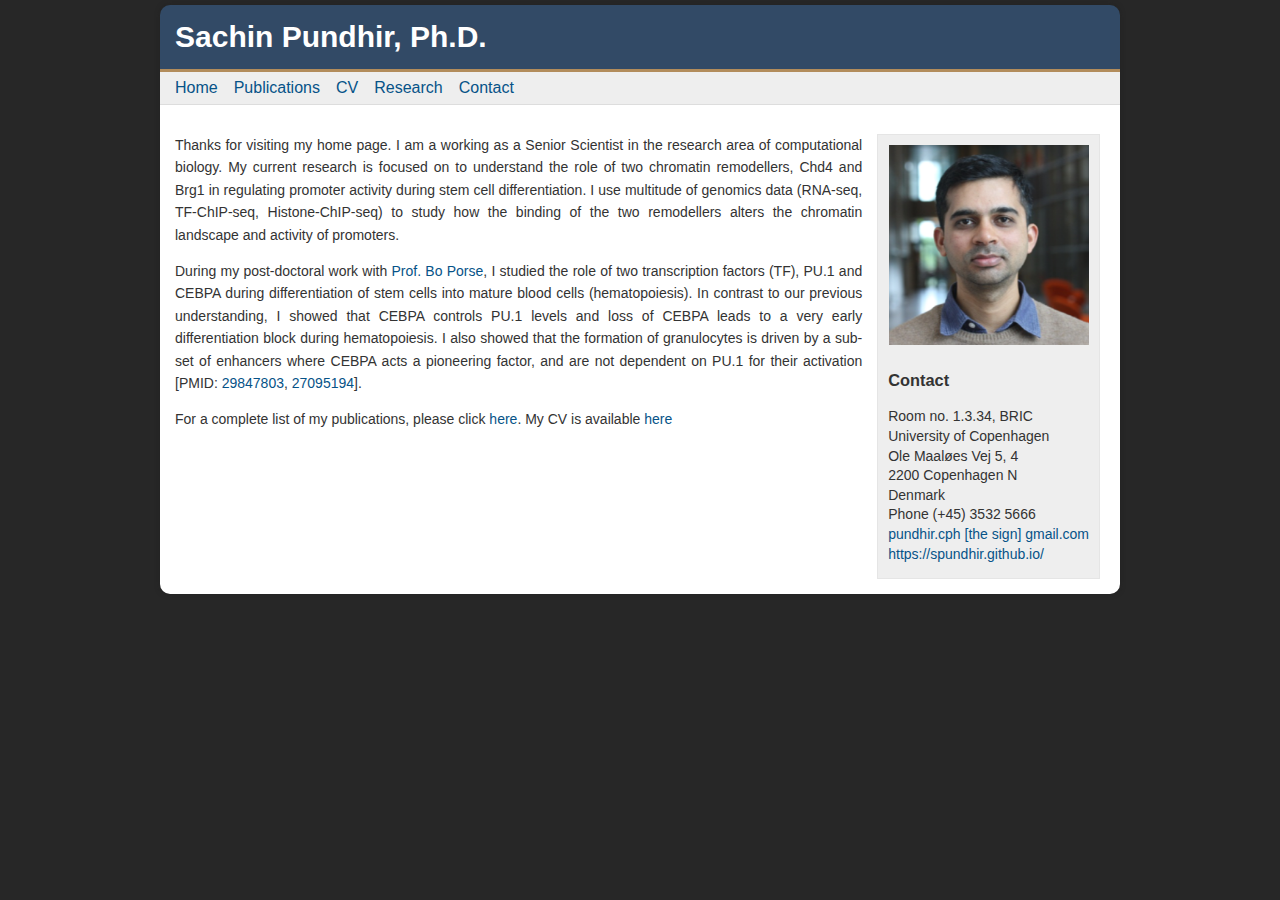
<file: index.html>
<!DOCTYPE html PUBLIC "-//W3C//DTD XHTML 1.0 Transitional//EN" "http://www.w3.org/TR/xhtml1/DTD/xhtml1-transitional.dtd">
<html xmlns="http://www.w3.org/1999/xhtml">
<head>
<meta http-equiv="Content-Type" content="text/html; charset=UTF-8" />
<title>:: Home ::</title>
<link href="defaultstyles.css" rel="stylesheet" media="screen" />
<script type="text/javascript" src="branding.js"></script>
<script type="text/JavaScript" src="http://www.colorado.edu/templates/faculty-template/js/curvycorners.js"></script>


</head>

<body>
<div id="container">
	<!--div id="ucb"><script type="text/javascript">ucbheader();</script></div-->
    <div id="wrapper">
    <div id="banner">
    	<h1>Sachin Pundhir, Ph.D.</h1>
    	<!--p>Post-doc @ University of Copenhagen, Denmark</p-->
    </div>
    <div id="nav">
    	<ul>
      	<li><a href="index.html">Home</a></li>
            <li><a href="https://scholar.google.com/citations?user=KNHvdX8AAAAJ&hl=en">Publications</a></li>
            <li><a href="cv.html">CV</a></li>
            <!--li><a href="page3.html">Projects</a></li-->
            <li><a href="research.html">Research</a></li>
            <li><a href="contact.html">Contact</a></li>

        </ul>
    </div>
    <div id="page">
		
        <div id="content">
        
        <div id="sidebar">
        		<!--img src="img/pundhir_photo.jpg" title="pundhir photo" id="pundhir_photo" width=150, height=200/-->
        		<!--img src="img/IMG_0264.JPG" title="pundhir photo" id="pundhir_photo" width=200, height=200/-->
        		<img src="img/pundhir_photo_2018.png" title="pundhir photo" id="pundhir_photo" width=200, height=200/>
        		<h3>Contact</h3>
                <p>Room no. 1.3.34, BRIC<br />
                University of Copenhagen<br />
                Ole Maaløes Vej 5, 4<br />
                2200 Copenhagen N<br />
                Denmark<br />
  				Phone (+45) 3532 5666<br />
  				<a href="">pundhir.cph [the sign] gmail.com</a><br />
                <a href="https://spundhir.github.io/">https://spundhir.github.io/</a></p>
        </div>
        
        <p style="text-align:justify">Thanks for visiting my home page. I am a working as a Senior Scientist in the research area of computational biology. My current research is focused on to understand the role of two chromatin remodellers, Chd4 and Brg1 in regulating promoter activity during stem cell differentiation. I use multitude of genomics data (RNA-seq, TF-ChIP-seq, Histone-ChIP-seq) to study how the binding of the two remodellers alters the chromatin landscape and activity of promoters.</p>

        <p style="text-align:justify">During my post-doctoral work with <a href="https://www.bric.ku.dk/Research/Porse_Group/" target="_blank">Prof. Bo Porse</a>, I studied the role of two transcription factors (TF), PU.1 and CEBPA during differentiation of stem cells into mature blood cells (hematopoiesis). In contrast to our previous understanding, I showed that CEBPA controls PU.1 levels and loss of CEBPA leads to a very early differentiation block during hematopoiesis. I also showed that the formation of granulocytes is driven by a sub-set of enhancers where CEBPA acts a pioneering factor, and are not dependent on PU.1 for their activation [PMID: <a href="https://www.cell.com/cell-reports/fulltext/S2211-1247(18)30745-9?_returnURL=https%3A%2F%2Flinkinghub.elsevier.com%2Fretrieve%2Fpii%2FS2211124718307459%3Fshowall%3Dtrue" target="_blank">29847803</a>, <a href="https://www.ncbi.nlm.nih.gov/pubmed/27095194" target="_blank">27095194</a>].</p>
        
        <!--p style="text-align:justify">I did my Ph.D. (computational biology) in 2013 under the supervision of <a href="http://rth.dk/~gorodkin" target="_blank">Prof. Jan Gorodkin</a> at the University of Copenhagen. I developed and used computational and statistical methods to analyze RNA-seq data for the prediction of non-coding RNAs [PMID: <a href="http://www.ncbi.nlm.nih.gov/pubmed/22053076" target="_blank">22053076</a>, <a href="http://www.ncbi.nlm.nih.gov/pubmed/23874353" target="_blank">23874353</a>, <a href="http://www.ncbi.nlm.nih.gov/pubmed/24797614" target="_blank">24797614</a>, <a href="http://www.ncbi.nlm.nih.gov/pubmed/26042150" target="_blank">26042150</a>] and to understand regulation in their post-transcriptional processing [PMID: <a href="http://www.ncbi.nlm.nih.gov/pubmed/26166713" target="_blank">26166713</a>].</p-->

        <p>For a complete list of my publications, please click <a href="https://scholar.google.com/citations?user=KNHvdX8AAAAJ&hl=en">here</a>. My CV is available <a href="cv.html">here</a></p>
        </div>
	</div>
    </div>
    <!--div id="footer">
    	<script type="text/javascript">ucbfooter();</script>
        &copy; Regents of the University of Colorado
    </div-->
</div>
</body>
</html>
</file>
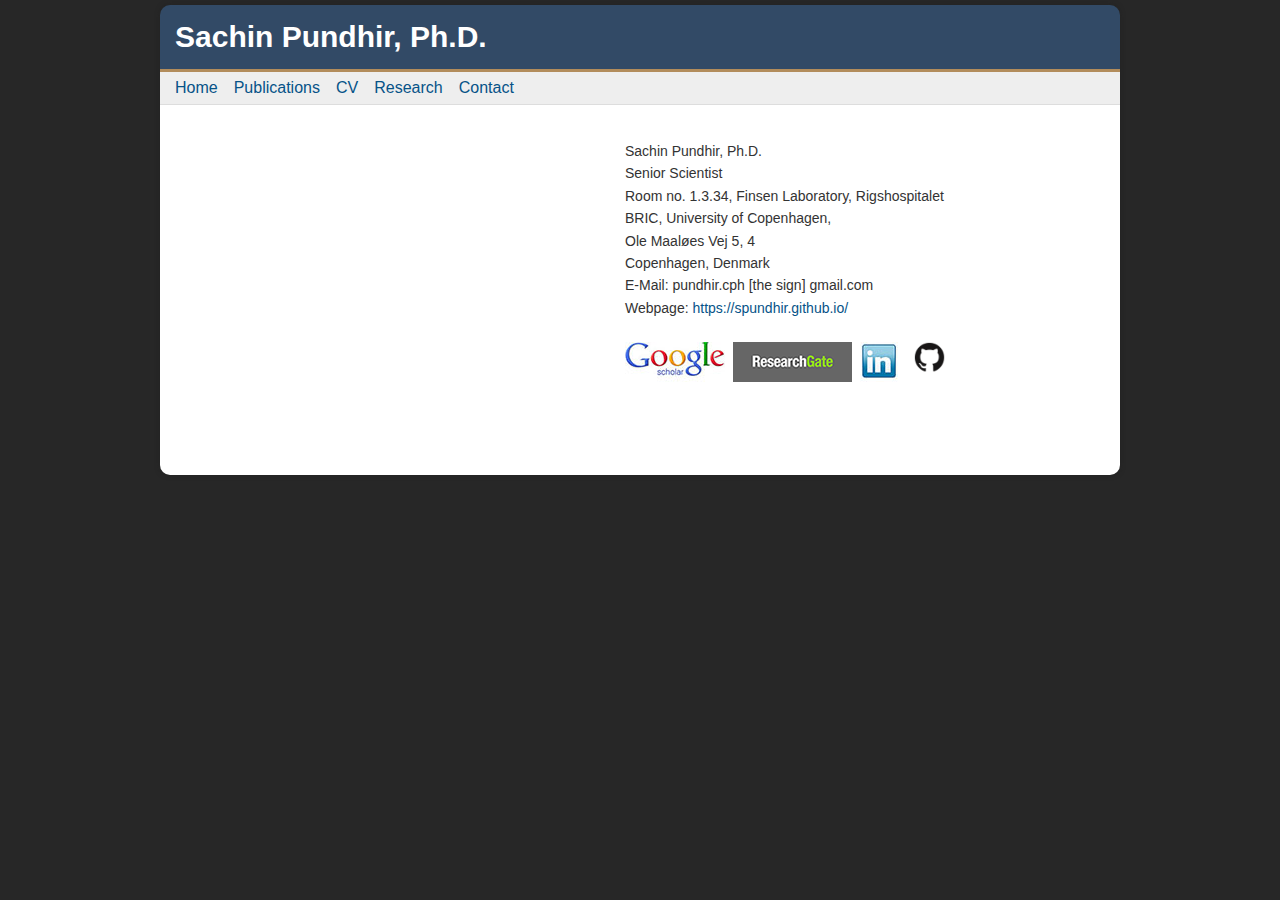
<file: contact.html>
<!DOCTYPE html PUBLIC "-//W3C//DTD XHTML 1.0 Transitional//EN" "http://www.w3.org/TR/xhtml1/DTD/xhtml1-transitional.dtd">
<html xmlns="http://www.w3.org/1999/xhtml">
<head>
<meta http-equiv="Content-Type" content="text/html; charset=UTF-8" />
<title>:: Contact ::</title>
<link href="defaultstyles.css" rel="stylesheet" media="screen" />
<script type="text/javascript" src="branding.js"></script>
<script type="text/JavaScript" src="http://www.colorado.edu/templates/faculty-template/js/curvycorners.js"></script>

</head>

<body>
<div id="container">
	<!--div id="ucb"><script type="text/javascript">ucbheader();</script></div-->
    <div id="wrapper">
    <div id="banner">
    	<h1>Sachin Pundhir, Ph.D.</h1>
    </div>
    <div id="nav">
    	<ul>
      	<li><a href="index.html">Home</a></li>
            <li><a href="publications.html">Publications</a></li>
            <li><a href="cv.html">CV</a></li>
            <!--li><a href="page3.html">Projects</a></li-->
            <li><a href="research.html">Research</a></li>
            <li><a href="contact.html">Contact</a></li>

        </ul>
    </div>
    <div id="page">
		
        <div id="content">
            <table cellpadding=10 cellspacing=10>
                <tr>
                    <td><iframe src="https://www.google.com/maps/embed?pb=!1m18!1m12!1m3!1d1800.4864475949512!2d12.556886999999987!3d55.69920399999997!2m3!1f0!2f0!3f0!3m2!1i1024!2i768!4f13.1!3m3!1m2!1s0x4652525415ac856d%3A0x630d1d34f01cff94!2sOle+Maal%C3%B8es+Vej+5!5e1!3m2!1sen!2s!4v1399823485055" width="400" height="300" frameborder="0" style="border:0"></iframe></td>
                    <td valign="top">Sachin Pundhir, Ph.D.<br>
            Senior Scientist<br>
            Room no. 1.3.34, Finsen Laboratory, Rigshospitalet<br>
            BRIC, University of Copenhagen,<br>
            Ole Maaløes Vej 5, 4<br>
            Copenhagen, Denmark<br>
            E-Mail: pundhir.cph [the sign] gmail.com<br>
            Webpage: <a href="https://spundhir.github.io">https://spundhir.github.io/</a><br>
            <p>
            <a href="http://scholar.google.com/citations?user=KNHvdX8AAAAJ&hl=en" target="_blank"><img src="img/google_scholor.jpeg" border=0></a>&nbsp;
            <a href="https://www.researchgate.net/profile/Sachin_Pundhir?ev=hdr_xprf" target="_blank"><img src="img/research_gate.png" border=0></a>&nbsp;
            <a href="https://www.linkedin.com/profile/preview?vpa=pub&locale=en_US" target="_blank"><img src="img/linkedin.jpeg" border=0></a>&nbsp;
            <a href="https://github.com/spundhir" target="_blank"><img src="img/github.png" border=0 width="12%" height="12%"></a>&nbsp;
           </p>
                </td>
                </tr>
            </table>
        </div>
	</div>
    </div>
    <!--div id="footer">
    	<script type="text/javascript">ucbfooter();</script>
        &copy; Regents of the University of Colorado
    </div-->
</div>
</body>
</html>
</file>
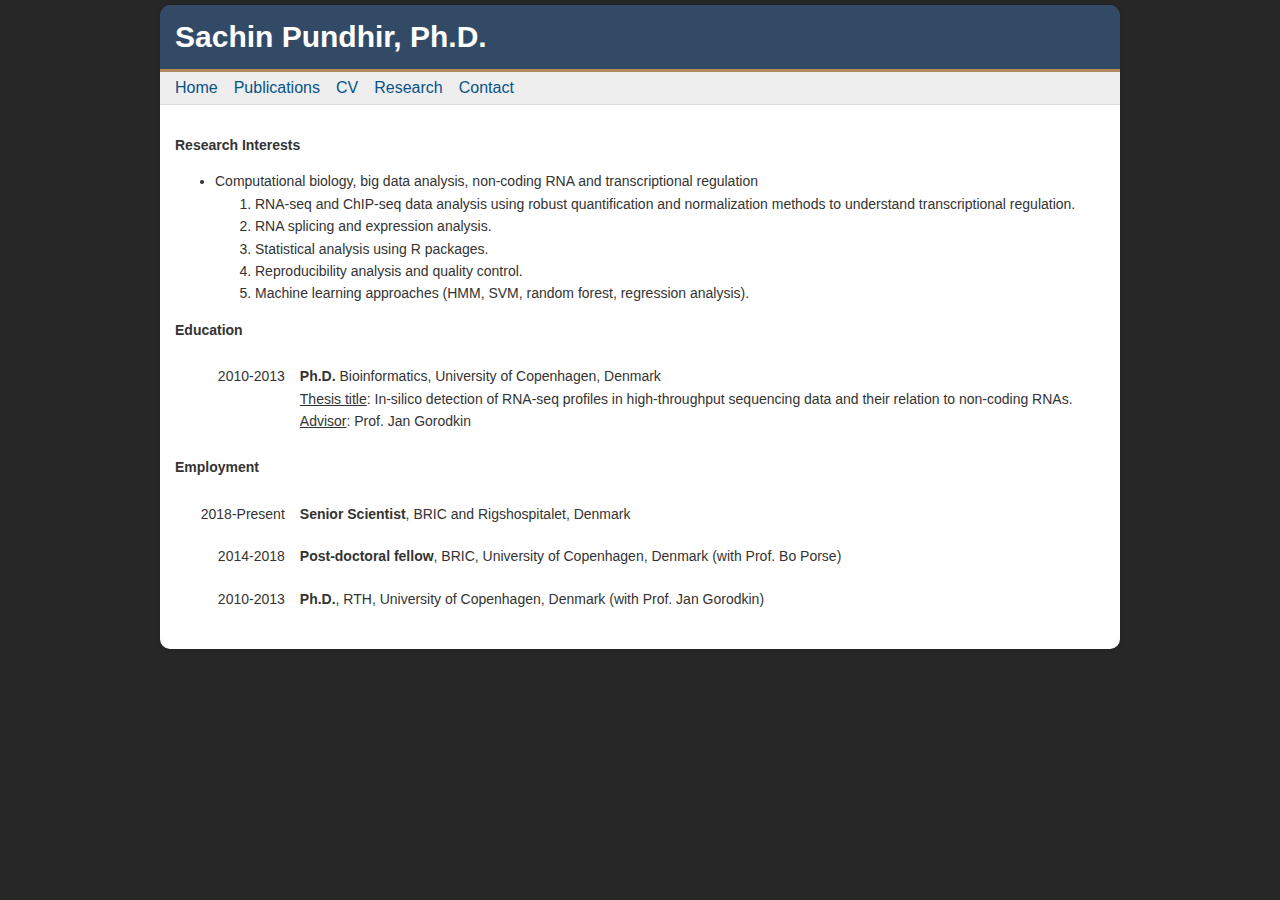
<file: cv.html>
<!DOCTYPE html PUBLIC "-//W3C//DTD XHTML 1.0 Transitional//EN" "http://www.w3.org/TR/xhtml1/DTD/xhtml1-transitional.dtd">
<html xmlns="http://www.w3.org/1999/xhtml">
<head>
<meta http-equiv="Content-Type" content="text/html; charset=UTF-8" />
<title>:: CV ::</title>
<link href="defaultstyles.css" rel="stylesheet" media="screen" />
<script type="text/javascript" src="branding.js"></script>
<script type="text/JavaScript" src="http://www.colorado.edu/templates/faculty-template/js/curvycorners.js"></script>

</head>

<body>
<div id="container">
	<!--div id="ucb"><script type="text/javascript">ucbheader();</script></div-->
    <div id="wrapper">
    <div id="banner">
    	<h1>Sachin Pundhir, Ph.D.</h1>
    </div>
    <div id="nav">
    	<ul>
        	<li><a href="index.html">Home</a></li>
            <li><a href="publications.html">Publications</a></li>
            <li><a href="cv.html">CV</a></li>
            <li><a href="research.html">Research</a></li>
            <li><a href="contact.html">Contact</a></li>

        </ul>
    </div>
    <div id="page">
		
        <div id="content">
        
        <p><b>Research Interests</b>
        <ul>
            <li>Computational biology, big data analysis, non-coding RNA and transcriptional regulation</li>
            <ol>
                <li>RNA-seq and ChIP-seq data analysis using robust quantification and normalization methods to understand transcriptional regulation.</li>
                <li>RNA splicing and expression analysis.</li>
                <li>Statistical analysis using R packages.</li>
                <li>Reproducibility analysis and quality control.</li>
                <li>Machine learning approaches (HMM, SVM, random forest, regression analysis).</li>
            </ol>
        </ul></p>

        <p><b>Education</b>
        <table border=0 cellpadding=5 cellspacing=5 width=100%>
            <tr><td valign="top" align="right" width=12%>2010-2013</td><td>
                    <b>Ph.D.</b> Bioinformatics, University of Copenhagen, Denmark<br>
                    <u>Thesis title</u>: In-silico detection of RNA-seq profiles in high-throughput sequencing data and their relation to non-coding RNAs.<br>
                    <u>Advisor</u>: Prof. Jan Gorodkin
                </td>
            </tr>
            <!--tr><td valign="top" align="right">2002-2004</td><td>
                    <b>M.Sc.</b> Bioinformatics, C.C.S. University, India
                </td>
            </tr-->
        </table></p>

        <p><b>Employment</b>
        <table border=0 cellpadding=5 cellspacing=5 width=100%>
            <tr><td valign="top" align="right" width=12%>2018-Present</td><td>
                    <b>Senior Scientist</b>, BRIC and Rigshospitalet, Denmark
                </td>
            <tr>
            <tr><td valign="top" align="right" width=12%>2014-2018</td><td>
                    <b>Post-doctoral fellow</b>, BRIC, University of Copenhagen, Denmark (with Prof. Bo Porse)
                </td>
            <tr>
            <tr><td valign="top" align="right">2010-2013</td><td>
                    <b>Ph.D.</b>, RTH, University of Copenhagen, Denmark (with Prof. Jan Gorodkin)
                </td>
            </tr>
            <!--tr><td valign="top" align="right">2008-2010</td><td>
                    <b>Researcher</b>, BIC, National Institute of Plant Genome Research, India
                </td>
            </tr>
            <tr><td valign="top" align="right">2005-2008</td><td>
                    <b>Researcher</b>, BIC, Devi Ahilya University, India
                </td>
            </tr>
            <tr><td valign="top" align="right">2004-2005</td><td>
                    <b>Instructor</b> (Bioinformatics and IT), Graphic Era Institute of Technology, India
                </td>
            </tr-->
        </table></p>

        <!--p>
            My full CV is available <a href="doc/pundhir_cv.pdf" target="_blank">here</a>
        </p-->
        </div>
	</div>
    </div>
    <!--div id="footer">
    	<script type="text/javascript">ucbfooter();</script>
        &copy; Regents of the University of Colorado
    </div-->
</div>
</body>
</html>
</file>
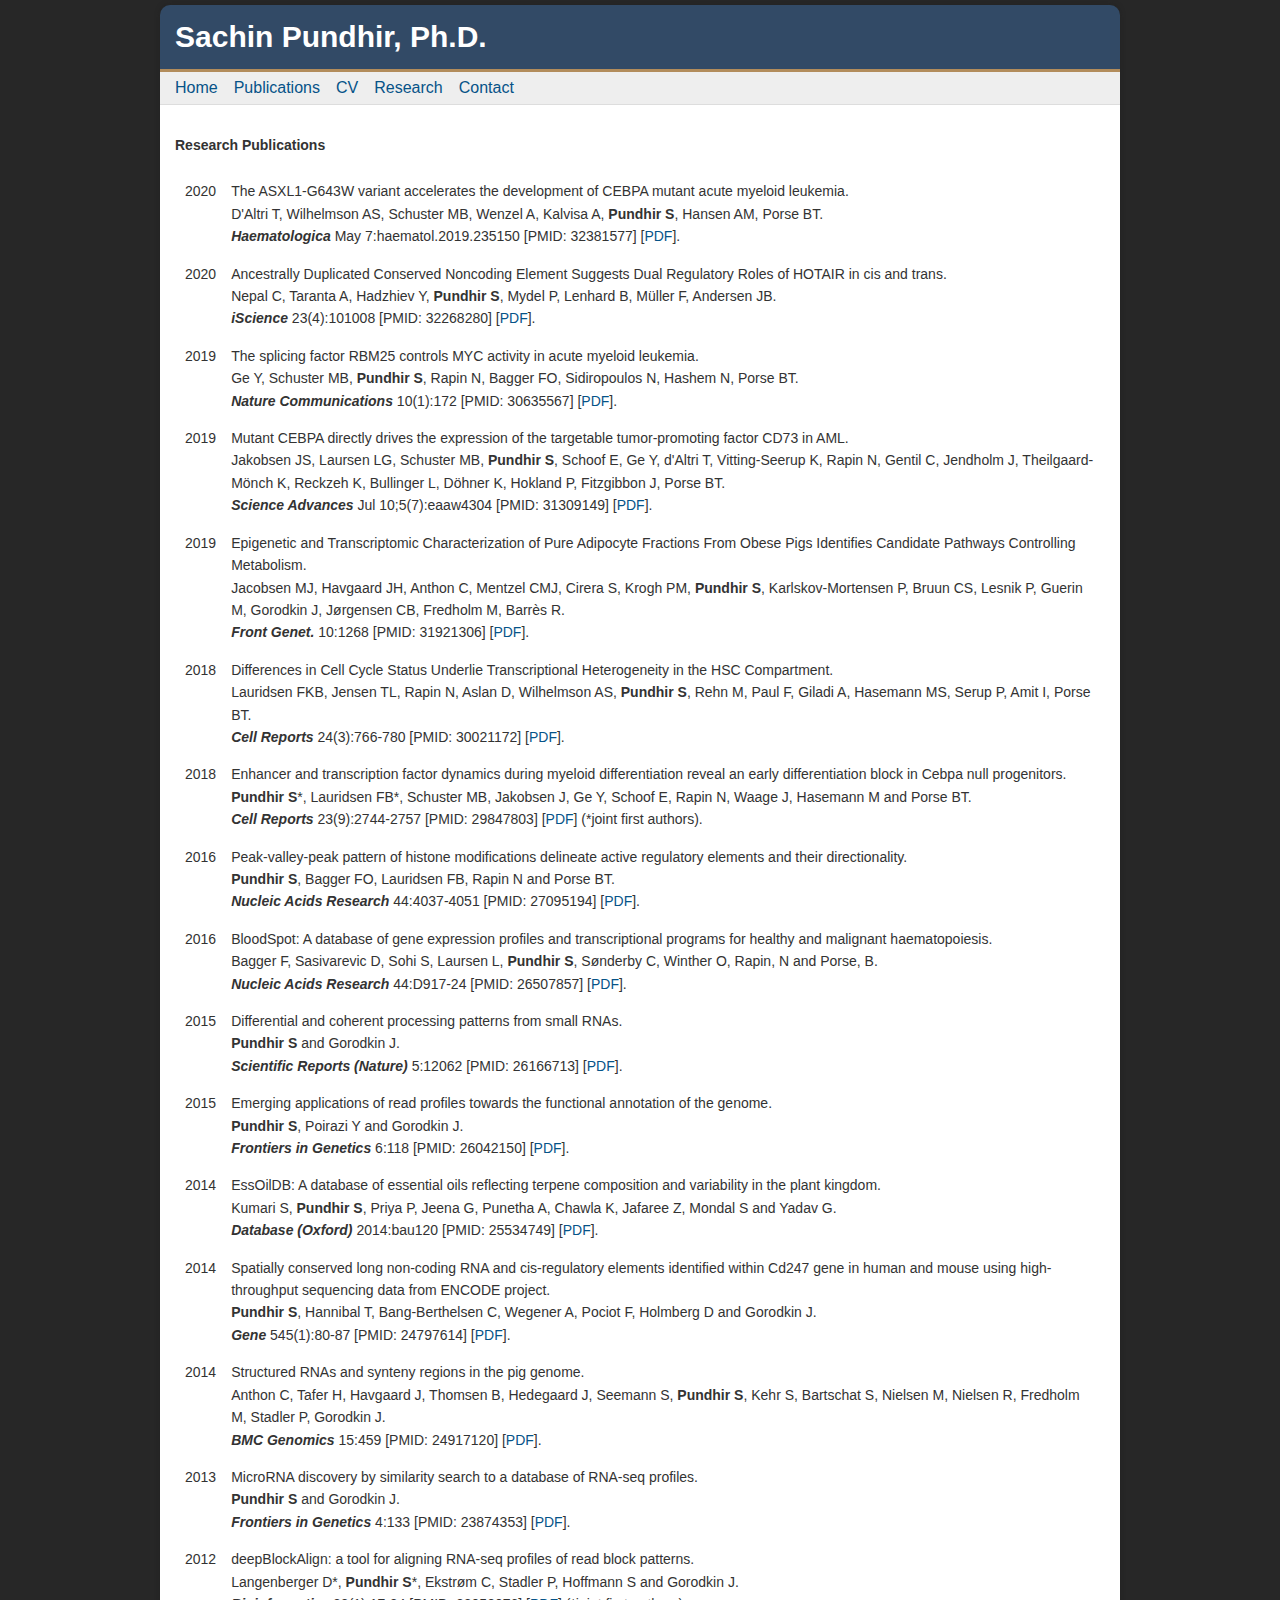
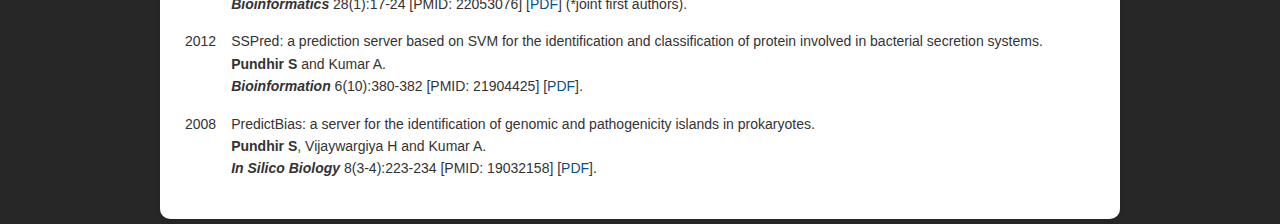
<file: publications.html>
<!DOCTYPE html PUBLIC "-//W3C//DTD XHTML 1.0 Transitional//EN" "http://www.w3.org/TR/xhtml1/DTD/xhtml1-transitional.dtd">
<html xmlns="http://www.w3.org/1999/xhtml">
<head>
<meta http-equiv="Content-Type" content="text/html; charset=UTF-8" />
<title>:: Publications ::</title>
<link href="defaultstyles.css" rel="stylesheet" media="screen" />
<script type="text/javascript" src="branding.js"></script>
<script type="text/JavaScript" src="http://www.colorado.edu/templates/faculty-template/js/curvycorners.js"></script>

</head>

<body>
<div id="container">
	<!--div id="ucb"><script type="text/javascript">ucbheader();</script></div-->
    <div id="wrapper">
    <div id="banner">
    	<h1>Sachin Pundhir, Ph.D.</h1>
    	<!--p>Your department goes here</p-->
    </div>
    <div id="nav">
    	<ul>
        	<li><a href="index.html">Home</a></li>
            <li><a href="publications.html">Publications</a></li>
        	<li><a href="cv.html">CV</a></li>
            <li><a href="research.html">Research</a></li>
            <li><a href="contact.html">Contact</a></li>

        </ul>
    </div>
    <div id="page">
		
        <div id="content">
        
            <p><b>Research Publications</b>
            <table border=0 cellpadding=5 cellspacing=5>
                <tr>
                    <td valign="top" align="right">2020</td><td>
                        The ASXL1-G643W variant accelerates the development of CEBPA mutant acute myeloid leukemia.<br>
                        D'Altri T, Wilhelmson AS, Schuster MB, Wenzel A, Kalvisa A, <b>Pundhir S</b>, Hansen AM, Porse BT.<br>
                        <b><i>Haematologica</i></b> May 7:haematol.2019.235150 [PMID: 32381577] [<a href="https://haematologica.org/article/view/9741" target="_blank">PDF</a>].
                    </td>
                </tr>
                <tr>
                    <td valign="top" align="right">2020</td><td>
                        Ancestrally Duplicated Conserved Noncoding Element Suggests Dual Regulatory Roles of HOTAIR in cis and trans.<br>
                        Nepal C, Taranta A, Hadzhiev Y, <b>Pundhir S</b>, Mydel P, Lenhard B, Müller F, Andersen JB.<br>
                        <b><i>iScience</i></b> 23(4):101008 [PMID: 32268280] [<a href="https://www.cell.com/iscience/fulltext/S2589-0042(20)30192-9?_returnURL=https%3A%2F%2Flinkinghub.elsevier.com%2Fretrieve%2Fpii%2FS2589004220301929%3Fshowall%3Dtrue" target="_blank">PDF</a>].
                    </td>
                </tr>
                <tr>
                    <td valign="top" align="right">2019</td><td>
                        The splicing factor RBM25 controls MYC activity in acute myeloid leukemia.<br>
                        Ge Y, Schuster MB, <b>Pundhir S</b>, Rapin N, Bagger FO, Sidiropoulos N, Hashem N, Porse BT.<br>
                        <b><i>Nature Communications</i></b> 10(1):172 [PMID: 30635567] [<a href="https://www.nature.com/articles/s41467-018-08076-y" target="_blank">PDF</a>].
                    </td>
                </tr>
                <tr>
                    <td valign="top" align="right">2019</td><td>
                        Mutant CEBPA directly drives the expression of the targetable tumor-promoting factor CD73 in AML.<br>
                        Jakobsen JS, Laursen LG, Schuster MB, <b>Pundhir S</b>, Schoof E, Ge Y, d'Altri T, Vitting-Seerup K, Rapin N, Gentil C, Jendholm J, Theilgaard-Mönch K, Reckzeh K, Bullinger L, Döhner K, Hokland P, Fitzgibbon J, Porse BT.<br>
                        <b><i>Science Advances</i></b>  Jul 10;5(7):eaaw4304 [PMID: 31309149] [<a href="https://advances.sciencemag.org/content/5/7/eaaw4304" target="_blank">PDF</a>].
                    </td>
                </tr>
                <tr>
                    <td valign="top" align="right">2019</td><td>
                        Epigenetic and Transcriptomic Characterization of Pure Adipocyte Fractions From Obese Pigs Identifies Candidate Pathways Controlling Metabolism.<br>
                        Jacobsen MJ, Havgaard JH, Anthon C, Mentzel CMJ, Cirera S, Krogh PM, <b>Pundhir S</b>, Karlskov-Mortensen P, Bruun CS, Lesnik P, Guerin M, Gorodkin J, Jørgensen CB, Fredholm M, Barrès R.<br>
                        <b><i>Front Genet.</i></b> 10:1268 [PMID: 31921306] [<a href="https://doi.org/10.3389/fgene.2019.01268" target="_blank">PDF</a>].
                    </td>
                </tr>
                <tr>
                    <td valign="top" align="right">2018</td><td>
                        Differences in Cell Cycle Status Underlie Transcriptional Heterogeneity in the HSC Compartment.<br>
                        Lauridsen FKB, Jensen TL, Rapin N, Aslan D, Wilhelmson AS, <b>Pundhir S</b>, Rehn M, Paul F, Giladi A, Hasemann MS, Serup P, Amit I, Porse BT.<br>
                        <b><i>Cell Reports</i></b> 24(3):766-780 [PMID: 30021172] [<a href="https://www.cell.com/cell-reports/fulltext/S2211-1247(18)30984-7?_returnURL=https%3A%2F%2Flinkinghub.elsevier.com%2Fretrieve%2Fpii%2FS2211124718309847%3Fshowall%3Dtrue" target="_blank">PDF</a>].
                    </td>
                </tr>
                <tr>
                    <td valign="top" align="right">2018</td><td>
                        Enhancer and transcription factor dynamics during myeloid differentiation reveal an early differentiation block in Cebpa null progenitors.<br>
                        <b>Pundhir S</b>*, Lauridsen FB*, Schuster MB, Jakobsen J, Ge Y, Schoof E, Rapin N, Waage J, Hasemann M and Porse BT.<br>
                        <b><i>Cell Reports</i></b> 23(9):2744-2757 [PMID: 29847803] [<a href="https://www.cell.com/cell-reports/fulltext/S2211-1247(18)30745-9?_returnURL=https%3A%2F%2Flinkinghub.elsevier.com%2Fretrieve%2Fpii%2FS2211124718307459%3Fshowall%3Dtrue" target="_blank">PDF</a>] (*joint first authors).
                    </td>
                </tr>
                <tr>
                    <td valign="top" align="right">2016</td><td>
                        Peak-valley-peak pattern of histone modifications delineate active regulatory elements and their directionality.<br>
                        <b>Pundhir S</b>, Bagger FO, Lauridsen FB, Rapin N and Porse BT.<br>
                        <b><i>Nucleic Acids Research</i></b> 44:4037-4051 [PMID: 27095194] [<a href="http://nar.oxfordjournals.org/content/44/9/4037.full.pdf+html" target="_blank">PDF</a>].
                    </td>
                </tr>
                <tr>
                    <td valign="top" align="right">2016</td><td>
                        BloodSpot: A database of gene expression profiles and transcriptional programs for healthy and malignant haematopoiesis.<br>
                        Bagger F, Sasivarevic D, Sohi S, Laursen L, <b>Pundhir S</b>, Sønderby C, Winther O, Rapin, N and Porse, B.<br>
                        <b><i>Nucleic Acids Research</i></b> 44:D917-24 [PMID: 26507857] [<a href="http://nar.oxfordjournals.org/content/44/D1/D917.full.pdf+html" target="_blank">PDF</a>].
                    </td>
                </tr>
                <tr>
                    <td valign="top" align="right">2015</td><td>
                        Differential and coherent processing patterns from small RNAs.<br>
                        <b>Pundhir S</b> and Gorodkin J.<br>
                        <b><i>Scientific Reports (Nature)</i></b> 5:12062 [PMID: 26166713] [<a href="http://www.readcube.com/articles/10.1038/srep12062" target="_blank">PDF</a>].
                    </td>
                </tr>
                <tr>
                    <td valign="top" align="right">2015</td><td>
                        Emerging applications of read profiles towards the functional annotation of the genome.<br>
                        <b>Pundhir S</b>, Poirazi Y and Gorodkin J.<br>
                        <b><i>Frontiers in Genetics</i></b> 6:118 [PMID: 26042150] [<a href="http://www.readcube.com/articles/10.3389/fgene.2015.00188" target="_blank">PDF</a>].
                    </td>
                </tr>
                <tr>
                    <td valign="top" align="right">2014</td><td>
                        EssOilDB: A database of essential oils reflecting terpene composition and variability in the plant kingdom.<br>
                        Kumari S, <b>Pundhir S</b>, Priya P, Jeena G, Punetha A, Chawla K, Jafaree Z, Mondal S and Yadav G.<br>
                        <b><i>Database (Oxford)</i></b> 2014:bau120 [PMID: 25534749] [<a href="http://database.oxfordjournals.org/content/2014/bau120.full.pdf+html" target="_blank">PDF</a>].
                    </td>
                </tr>
                <tr>
                    <td valign="top" align="right">2014</td><td>
                        Spatially conserved long non-coding RNA and cis-regulatory elements identified within Cd247 gene in human and mouse using high-throughput sequencing data from ENCODE project.<br>
                        <b>Pundhir S</b>, Hannibal T, Bang-Berthelsen C, Wegener A, Pociot F, Holmberg D and Gorodkin J.<br>
                        <b><i>Gene</i></b> 545(1):80-87 [PMID: 24797614] [<a href="http://www.sciencedirect.com/science/article/pii/S0378111914005368/pdfft?md5=547f875f1a0bba2a8747050ae6727824&pid=1-s2.0-S0378111914005368-main.pdf" target="_blank">PDF</a>].
                    </td>
                </tr>
                <tr>
                    <td valign="top" align="right">2014</td><td>
                        Structured RNAs and synteny regions in the pig genome.<br>
                        Anthon C, Tafer H, Havgaard J, Thomsen B, Hedegaard J, Seemann S, <b>Pundhir S</b>, Kehr S, Bartschat S, Nielsen M, Nielsen R, Fredholm M, Stadler P, Gorodkin J.<br>
                        <b><i>BMC Genomics</i></b> 15:459 [PMID: 24917120] [<a href="http://download.springer.com/static/pdf/860/art%253A10.1186%252F1471-2164-15-459.pdf?originUrl=http%3A%2F%2Fbmcgenomics.biomedcentral.com%2Farticle%2F10.1186%2F1471-2164-15-459&token2=exp=1472378233~acl=%2Fstatic%2Fpdf%2F860%2Fart%25253A10.1186%25252F1471-2164-15-459.pdf*~hmac=24b07b2b258b0b84c8e4feddfb4b098fe8587377916f5b9662a6d484ebc17b8f" target="_blank">PDF</a>].
                    </td>
                </tr>
                <tr>
                    <td valign="top" align="right">2013</td><td>
                        MicroRNA discovery by similarity search to a database of RNA-seq profiles.<br>
                        <b>Pundhir S</b> and Gorodkin J.<br>
                        <b><i>Frontiers in Genetics</i></b> 4:133 [PMID: 23874353] [<a href="http://www.readcube.com/articles/10.3389/fgene.2013.00133" target="_blank">PDF</a>].
                    </td>
                </tr>
                <tr>
                    <td valign="top" align="right">2012</td><td>
                        deepBlockAlign: a tool for aligning RNA-seq profiles of read block patterns.<br>
                        Langenberger D*, <b>Pundhir S</b>*, Ekstrøm C, Stadler P, Hoffmann S and Gorodkin J.<br>
                        <b><i>Bioinformatics</i></b> 28(1):17-24 [PMID: 22053076] [<a href="http://bioinformatics.oxfordjournals.org/content/28/1/17.full.pdf+html" target="_blank">PDF</a>] (*joint first authors).
                    </td>
                </tr>
                <tr>
                    <td valign="top" align="right">2012</td><td>
                        SSPred: a prediction server based on SVM for the identification and classification of protein involved in bacterial secretion systems.<br>
                        <b>Pundhir S</b> and Kumar A.<br>
                        <b><i>Bioinformation</i></b> 6(10):380-382 [PMID: 21904425] [<a href="https://www.ncbi.nlm.nih.gov/pmc/articles/PMC3163916/pdf/97320630006380.pdf" target="_blank">PDF</a>].
                    </td>
                </tr>
                <tr>
                    <td valign="top" align="right">2008</td><td>
                        PredictBias: a server for the identification of genomic and pathogenicity islands in prokaryotes.<br>
                        <b>Pundhir S</b>, Vijaywargiya H and Kumar A.<br>
                        <b><i>In Silico Biology</i></b> 8(3-4):223-234 [PMID: 19032158] [<a href="http://content.iospress.com/articles/in-silico-biology/isb00352?resultNumber=0&totalResults=1&start=0&q=sachin+pundhir&resultsPageSize=10&rows=10" target="_blank">PDF</a>].
                    </td>
                </tr>
                <!--tr>
                    <td valign="top" align="right">Submitted/ In preparation</td><td>
                        Enhancer and transcription factor dynamics along the granulocytic-monocytic lineage reveals an early differentiation block in Cebpa mutant progenitor. <br>
                        <b>Pundhir S</b>*, Lauridsen F*, Jakobsen J, Schoof E, Rapin N, Waage J, Hasemann M and Porse B. (*joint first authors).
                    </td>
                </tr-->
            </table>
            </p>

            <!--p><b>Oral talks and poster presentations</b></p>
            <ol>
                <li>Application of read profiles in genome annotation. (2013) TBI Winterseminar, Bled,
                Slovenia. [Oral presentation].</li><br>
                <li><u>Pundhir S</u> and Gorodkin J. (2012) A computational framework to analyze RNA-seq data for differential read processing
                patterns. ECCB Conference, Basel, Switzerland. [Poster presentation].</li><br>
                <li>Comparative analysis of read processing patterns across 11 total RNA-seq datasets.
                (2012) TBI Winterseminar, Bled, Slovenia. [Oral presentation].</li><br>
                <li><u>Pundhir S</u>, <u>Langenberger D</u>, Ekstrøm CT, Stadler PF, Hoffmann S and Gorodkin J. (2011)
                deepBlockAlign: A tool for aligning RNAseq profiles of read block patterns.
                ISMB/ECCB Conference, Vienna, Austria. [Poster presentation].</li><br>
                <li>Processing Patterns: Significance and Analysis. (2011) Herbstseminar
                Bioinformatik, Vysoka Lipa, Czech Republic. [Oral presentation].</li><br>
                <li>Identification and Classification of ncRNAs using Deep Sequencing data. (2011) TBI
                Winterseminar, Bled, Slovenia. [Oral presentation].</li><br>
                <li>In-silico identification and classification of non-coding RNA using high-throughput
                sequences. (2010) Herbstseminar Bioinformatik, Vysoka Lipa, Czech Republic. [Oral presentation].</li><br>
                <li><u>Pundhir S</u> and Kumar A. (2008) SSPred: a prediction server based on SVM for the
                    identification and classification of proteins involved in bacterial secretion systems.
                    International Conference on Bioinformatics (InCoB), Taipei, Taiwan, October 20-23, 2008. [Poster Presentation].</li><br>
                <li><u>Pundhir S</u>, Vijaywargiya H and Kumar A. (2008) PredictBias: a server for the
                    identification of genomic and pathogenicity islands in prokaryotes. International
                    Conference on Bioinformatics (InCoB), Taipei, Taiwan, October 20-23, 2008. [Oral Presentation].</li><br>
                <li><u>Pundhir S</u> and Kumar A. (2008) Bioinformatics and statistical genomics.
                    Genomic Med. 2(3-4): 217-240. (Abstract 040: SSPred: a prediction server based on
                    SVM for the identification and classification of protein involved in bacterial secretion
                    systems). [PMID: <a href="http://www.ncbi.nlm.nih.gov/pubmed/19488836" target="_blank">19488836</a>]</li><br>
                <li><u>Pundhir S</u> and Kumar A. (2006) In Silico Classification of bacterial virlience factors.
                    National Conference on Biotechnology, Science &amp; Environment. Indore, India,
                    Dec. 28-29, 2006 (Best paper award). [Oral Presentation].</li><br>
                <li><u>Pundhir S</u>, Vijayvargiya H and Kumar A. (2006) PredictBias: Detection of
                    pathogenic islands in pathogenic bacteria. International Conference on
                    Bioinformatics (InCoB), Delhi, India, December 18-20, 2006. [Poster Presentation].</li>
            </ol-->
        </div>
	</div>
    </div>
    <!--div id="footer">
    	<script type="text/javascript">ucbfooter();</script>
        &copy; Regents of the University of Colorado
    </div-->
</div>
</body>
</html>
</file>
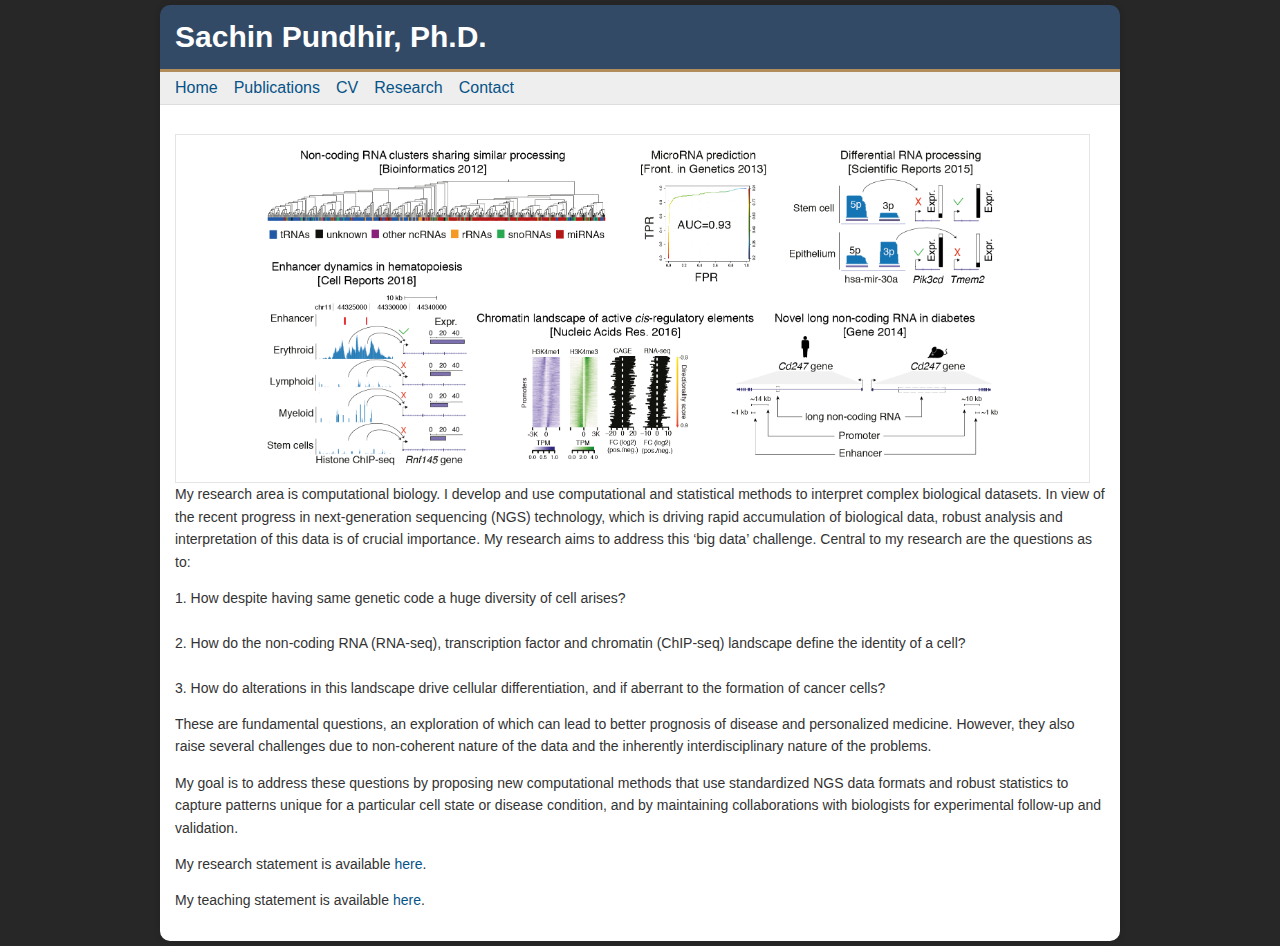
<file: research.html>
<!DOCTYPE html PUBLIC "-//W3C//DTD XHTML 1.0 Transitional//EN" "http://www.w3.org/TR/xhtml1/DTD/xhtml1-transitional.dtd">
<html xmlns="http://www.w3.org/1999/xhtml">
<head>
<meta http-equiv="Content-Type" content="text/html; charset=UTF-8" />
<title>:: Research ::</title>
<link href="defaultstyles.css" rel="stylesheet" media="screen" />
<script type="text/javascript" src="branding.js"></script>
<script type="text/JavaScript" src="http://www.colorado.edu/templates/faculty-template/js/curvycorners.js"></script>

</head>

<body>
<div id="container">
	<!--div id="ucb"><script type="text/javascript">ucbheader();</script></div-->
    <div id="wrapper">
    <div id="banner">
    	<h1>Sachin Pundhir, Ph.D.</h1>
    </div>
    <div id="nav">
    	<ul>
      	<li><a href="index.html">Home</a></li>
            <li><a href="publications.html">Publications</a></li>
            <li><a href="cv.html">CV</a></li>
            <!--li><a href="page3.html">Projects</a></li-->
            <li><a href="research.html">Research</a></li>
            <li><a href="contact.html">Contact</a></li>
        </ul>
    </div>
    <div id="page">
		
        <div id="content">
        
            <div id="contentbar_white" class="contentbar4">
                <!--p align="center"><img src="img/pundhir_wordle.png" border=0></p-->
                <p align="center"><img src="img/figureX.png" border=0 width="80%" height="80%"></p>
        	</div>

            <p>My research area is computational biology. I develop and use computational and statistical methods to interpret complex biological datasets. In view of the recent progress in next-generation sequencing (NGS) technology, which is driving rapid accumulation of biological data, robust analysis and interpretation of this data is of crucial importance. My research aims to address this ‘big data’ challenge. Central to my research are the questions as to:</p>
            
            <p>
            1. How despite having same genetic code a huge diversity of cell arises?<br><br>
            2. How do the non-coding RNA (RNA-seq), transcription factor and chromatin (ChIP-seq) landscape define the identity of a cell?<br><br>
            3. How do alterations in this landscape drive cellular differentiation, and if aberrant to the formation of cancer cells?<br>
            </p>

            <p>These are fundamental questions, an exploration of which can lead to better prognosis of disease and personalized medicine. However, they also raise several challenges due to non-coherent nature of the data and the inherently interdisciplinary nature of the problems.</p>
            <p>My goal is to address these questions by proposing new computational methods that use standardized NGS data formats and robust statistics to capture patterns unique for a particular cell state or disease condition, and by maintaining collaborations with biologists for experimental follow-up and validation.</p>

            <p>My research statement is available <a href="doc/pundhir_research_statement.pdf">here</a>.</p>
            <p>My teaching statement is available <a href="doc/pundhir_teaching_statement.pdf">here</a>.</p>

        </div>
	</div>
    </div>
    <!--div id="footer">
    	<script type="text/javascript">ucbfooter();</script>
        &copy; Regents of the University of Colorado
    </div-->
</div>
</body>
</html>
</file>
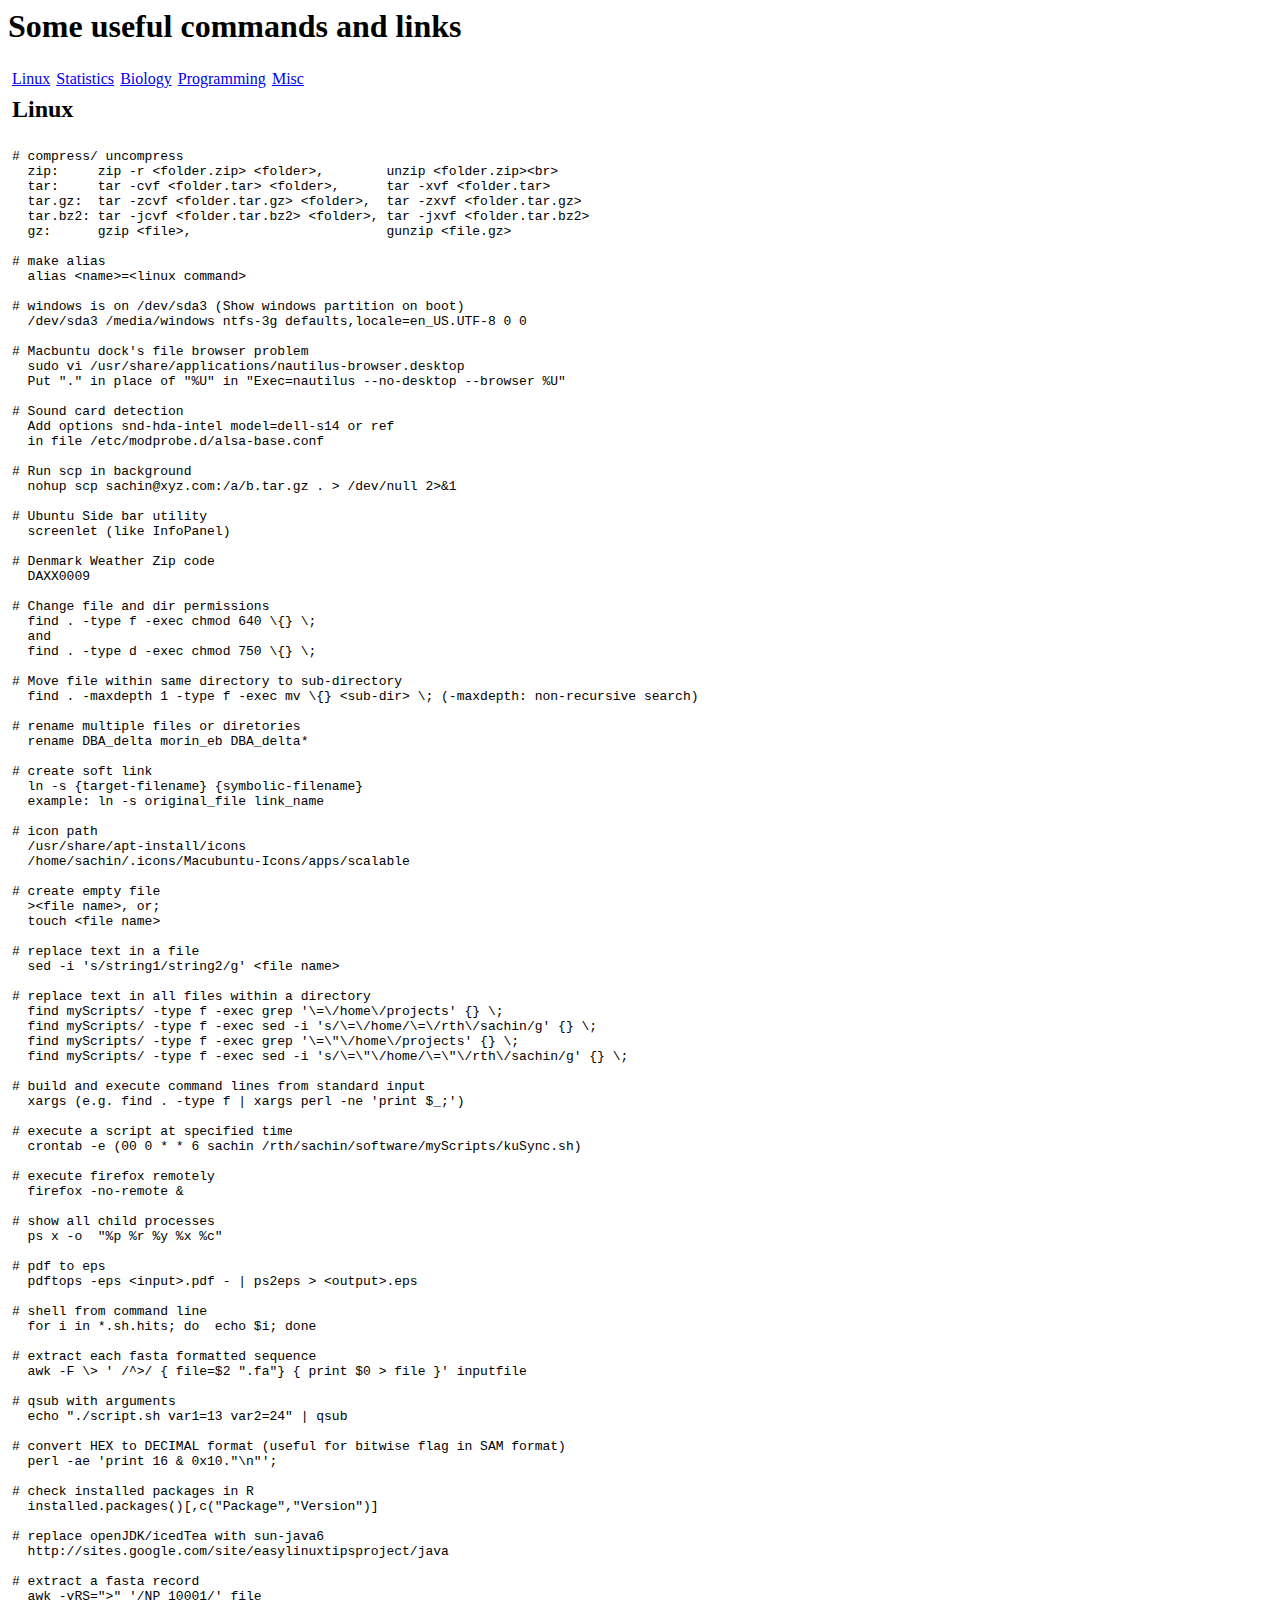
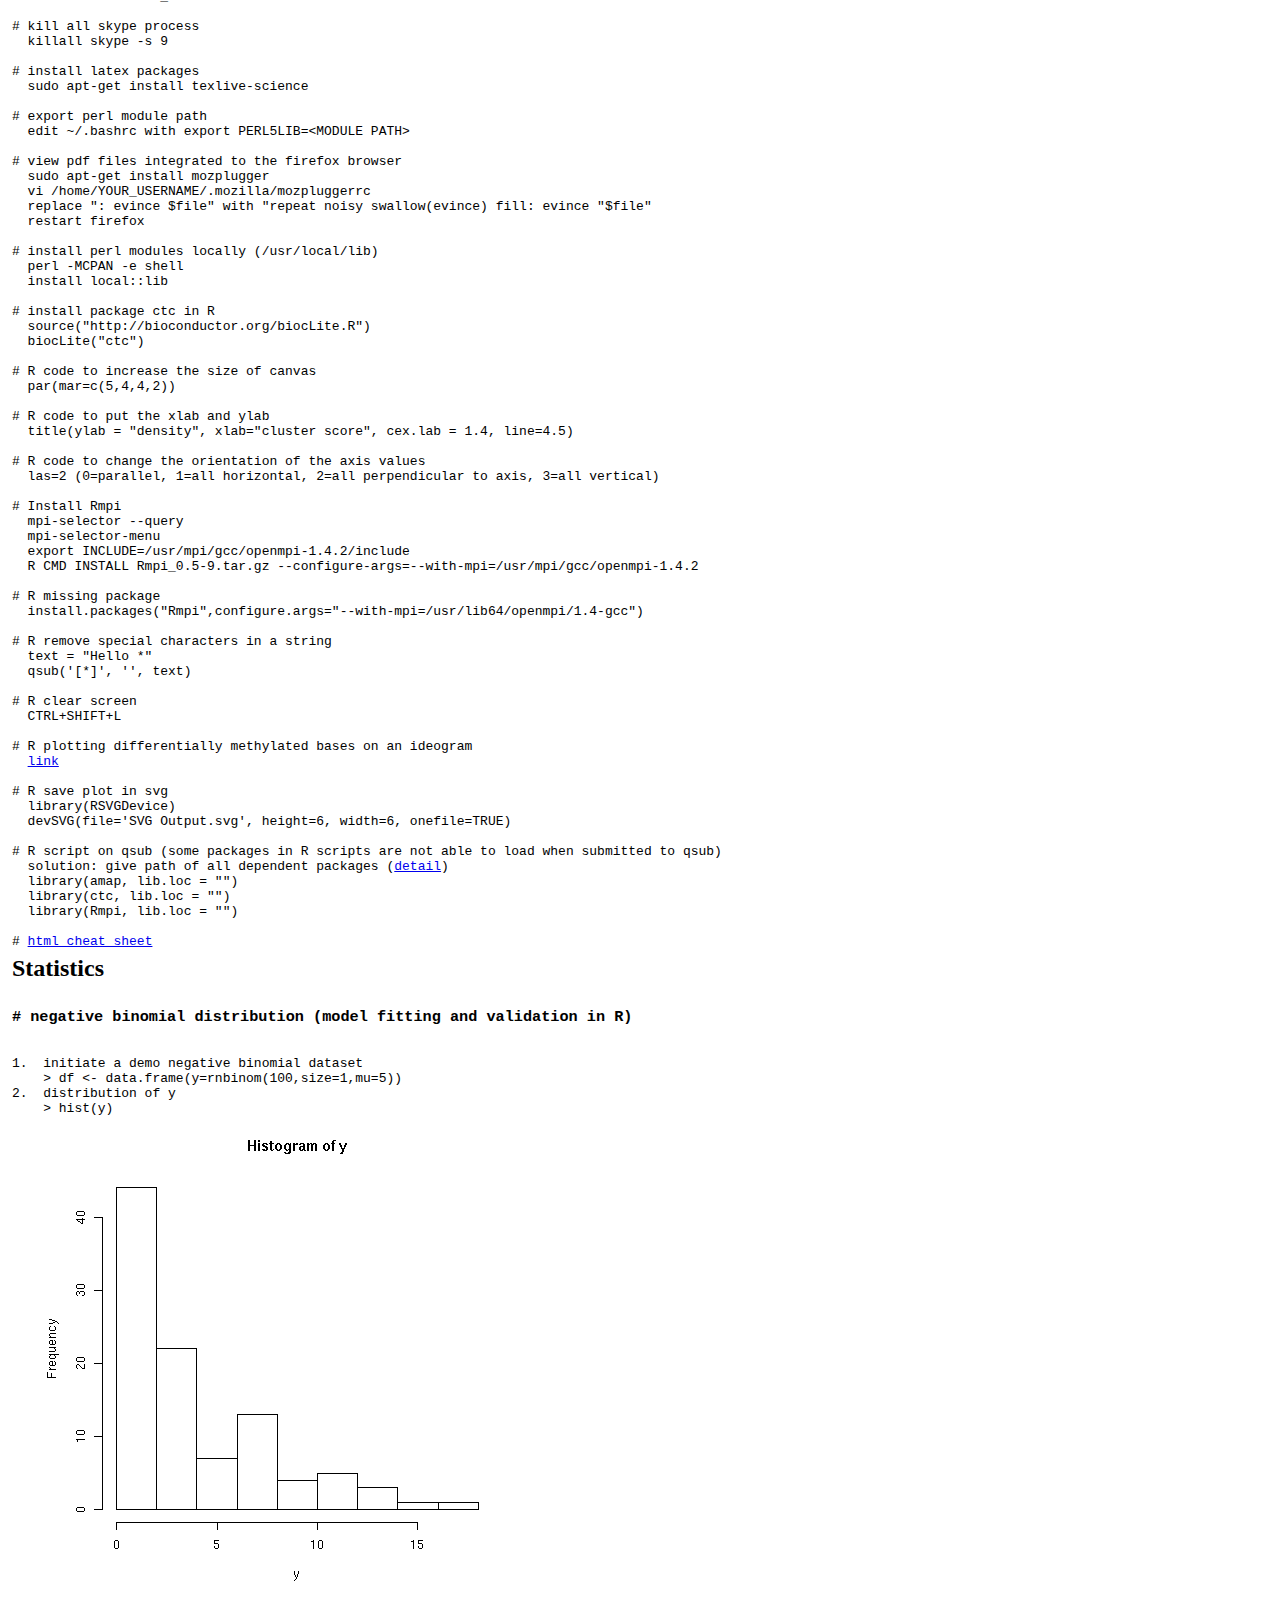
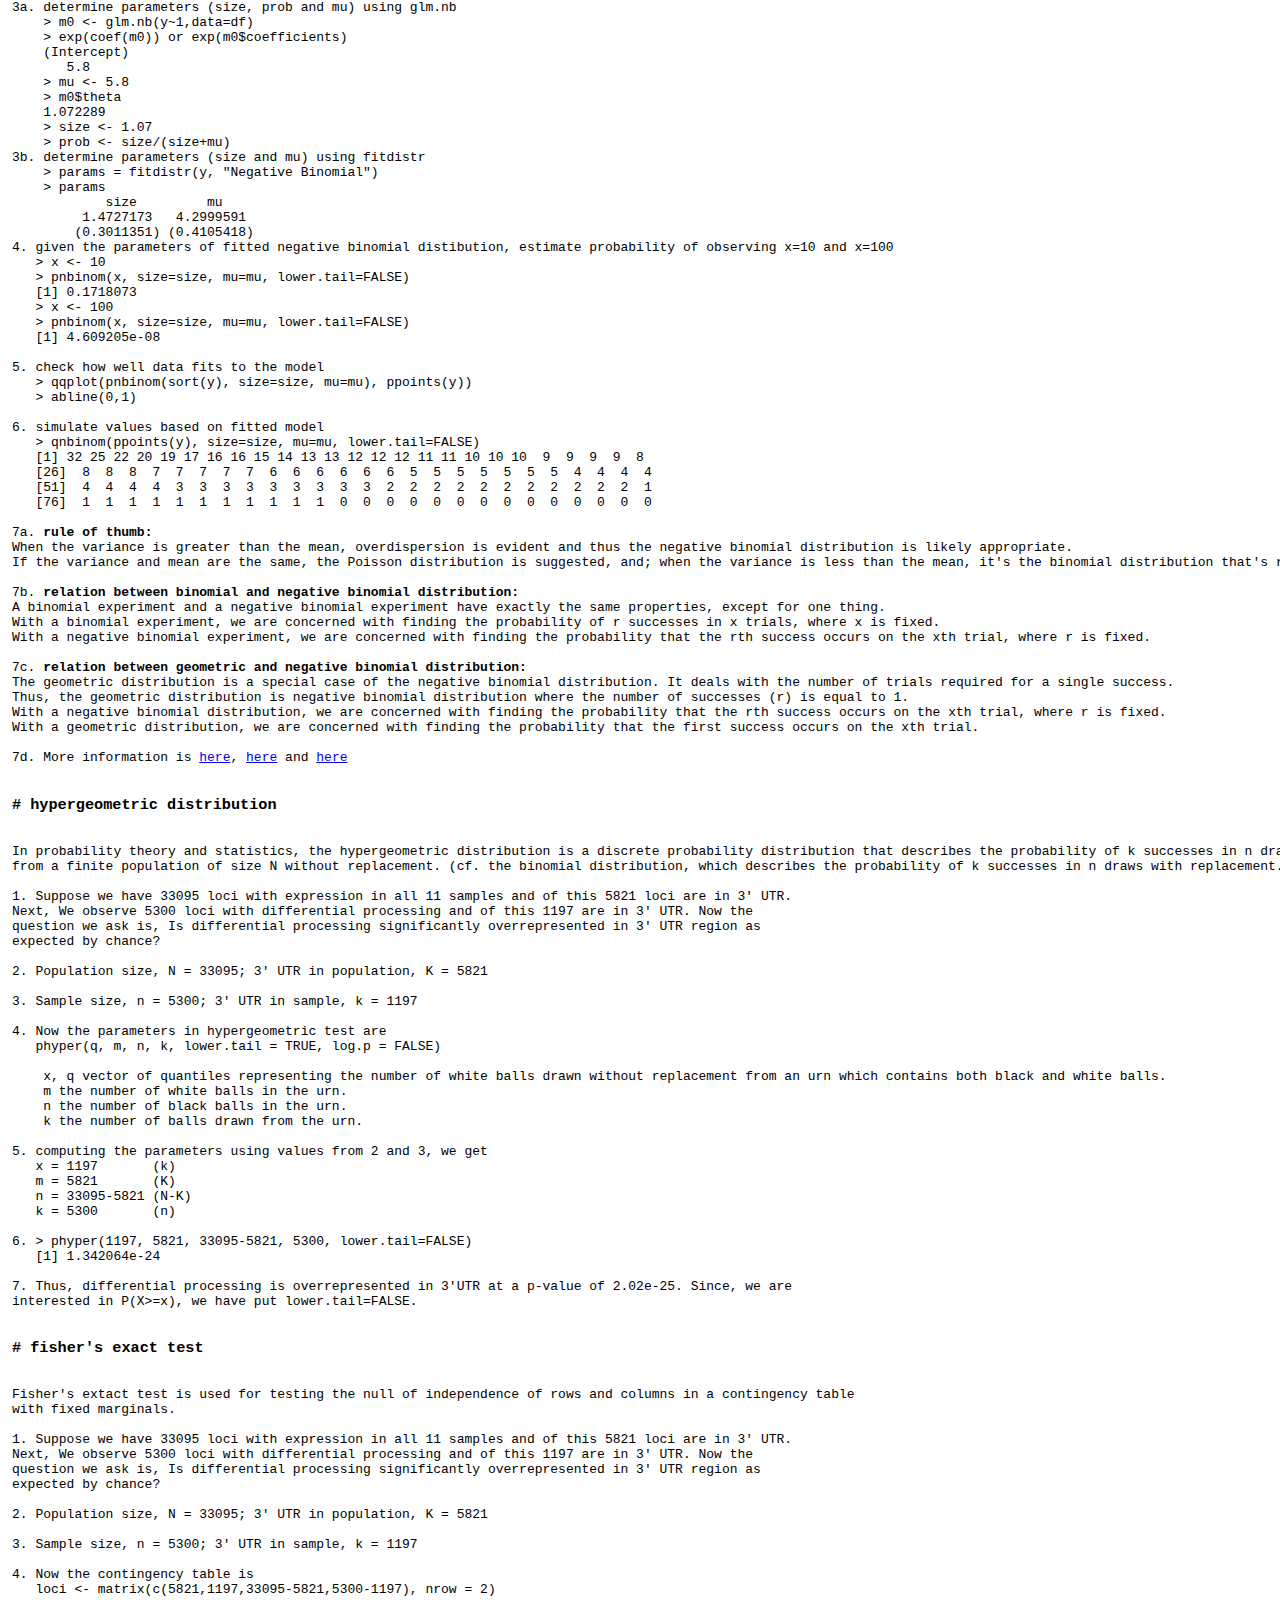
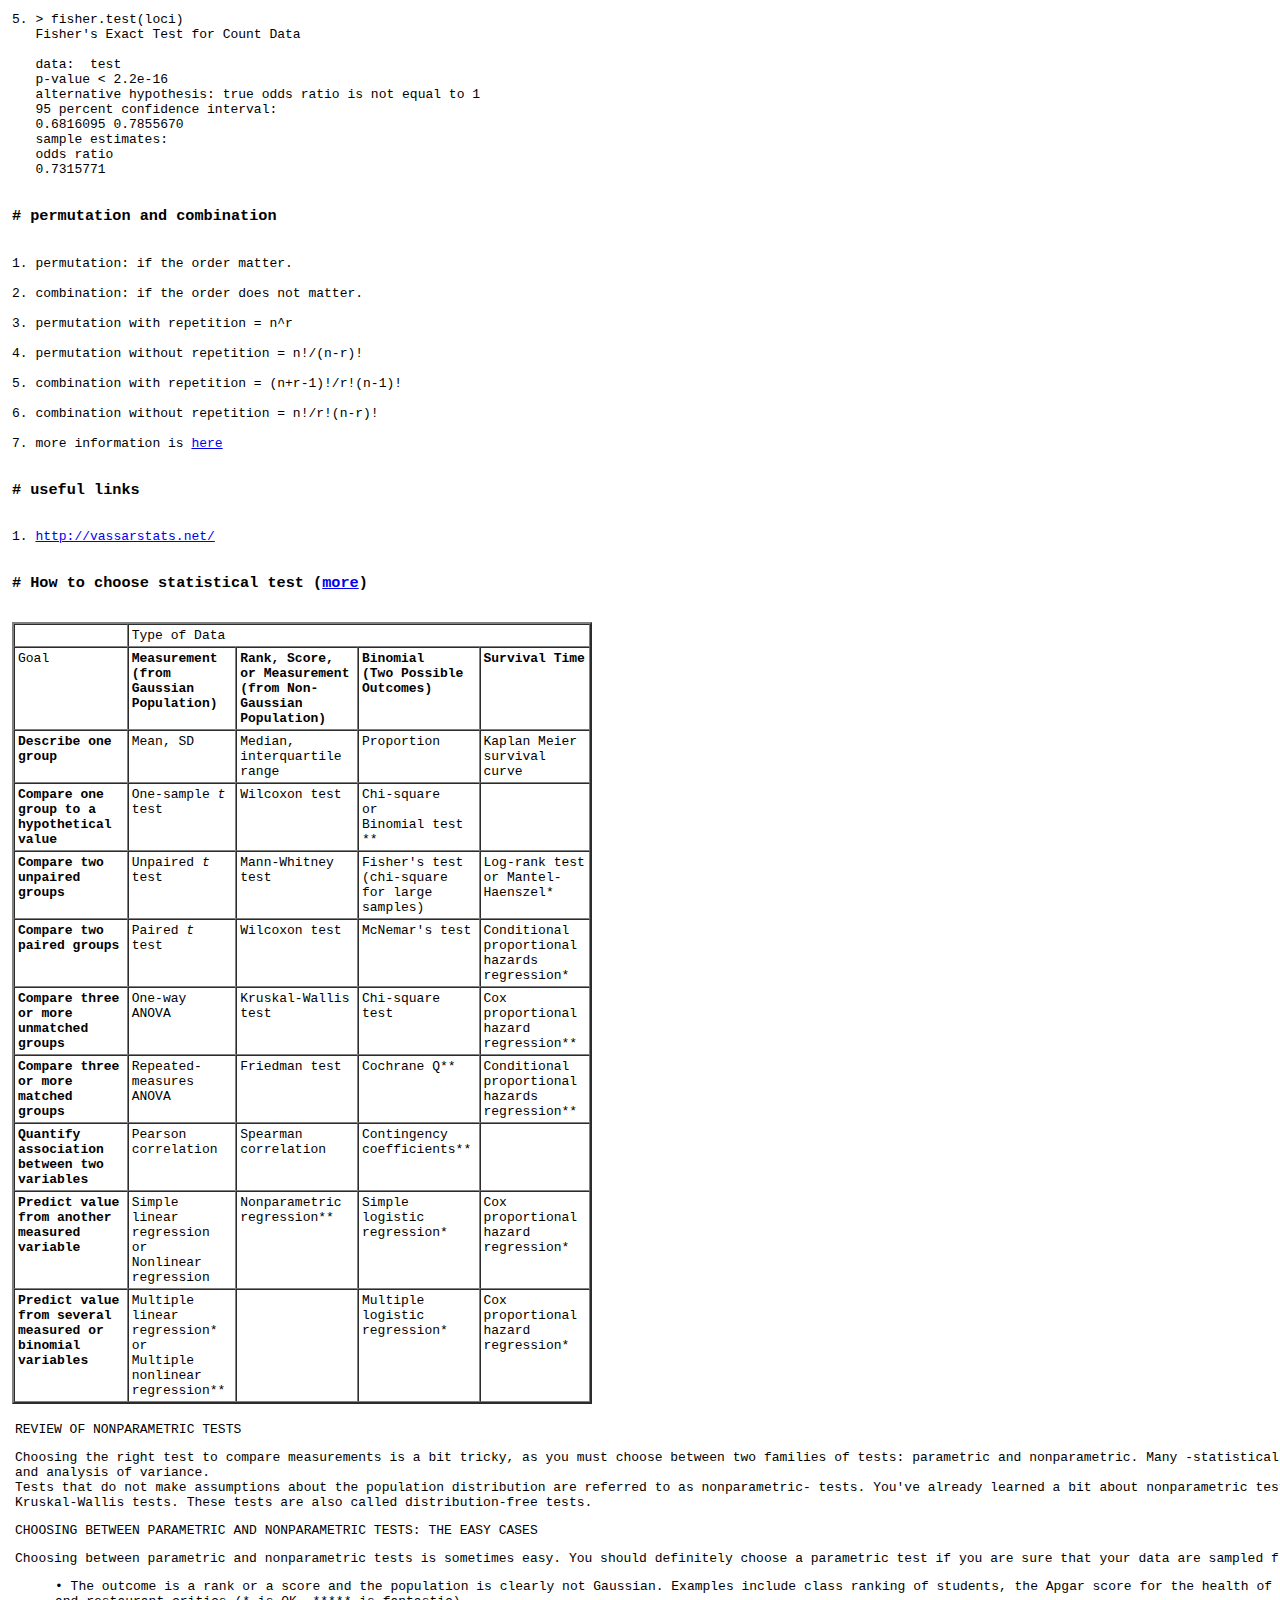
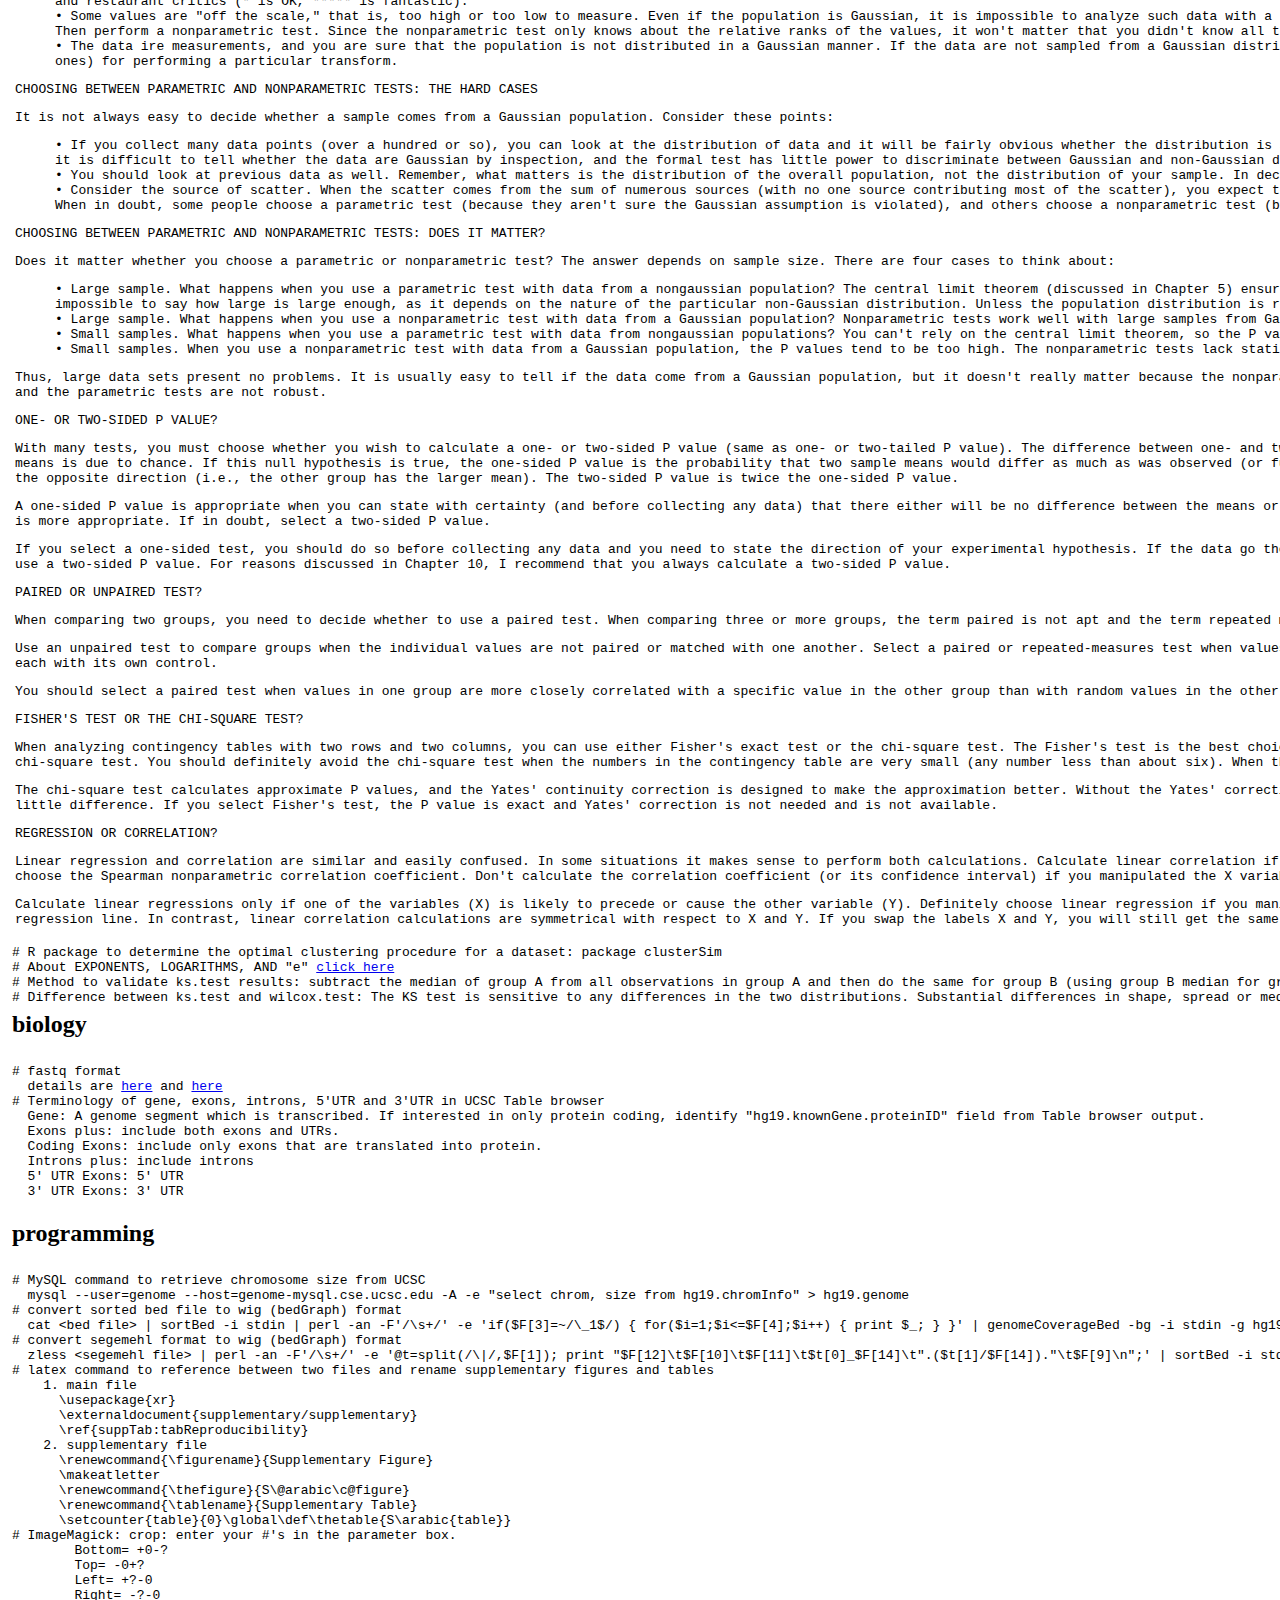
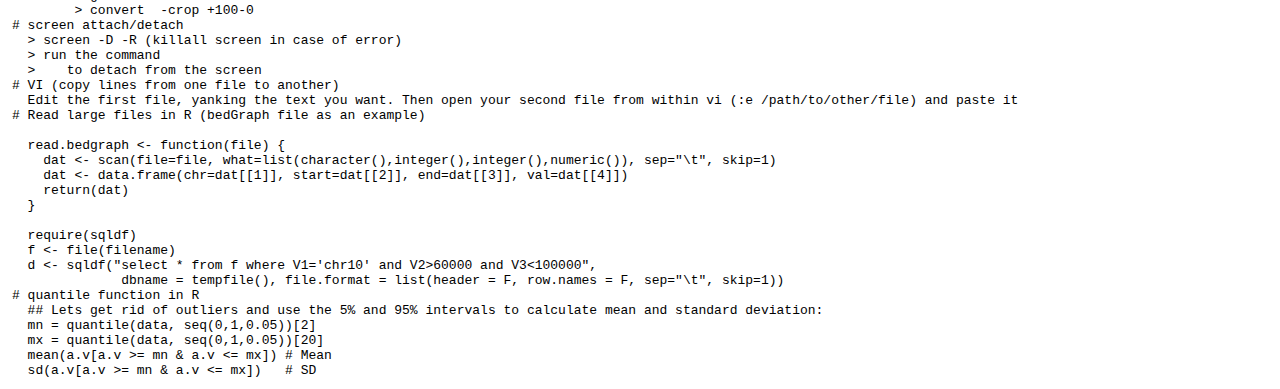
<file: mydata/howto.html>
<html>
<head>
<title>How to: useful information</title>
<head>

<body>
<h1>Some useful commands and links</h1>
<table width="300" cellpadding="2" cellspacing="2">
<tr><h2>
	<td><a href="#linux">Linux</a></td>
	<td><a href="#stats">Statistics</a></td>
	<td><a href="#biology">Biology</a></td>
	<td><a href="#programming">Programming</a></td>
	<td><a href="#misc">Misc</a></td>
</h2></tr>
</table>
<table width="300" cellpadding="2" cellspacing="2">
<tr><td><a name="linux"><h2>Linux</h2></a></td></tr>
<tr><td><pre>
# compress/ uncompress
  zip:     zip -r &lt;folder.zip&gt; &lt;folder&gt;,        unzip &lt;folder.zip&gt;&lt;br&gt;
  tar:     tar -cvf &lt;folder.tar&gt; &lt;folder&gt;,      tar -xvf &lt;folder.tar&gt;
  tar.gz:  tar -zcvf &lt;folder.tar.gz&gt; &lt;folder&gt;,  tar -zxvf &lt;folder.tar.gz&gt;
  tar.bz2: tar -jcvf &lt;folder.tar.bz2&gt; &lt;folder&gt;, tar -jxvf &lt;folder.tar.bz2&gt;
  gz:      gzip &lt;file&gt;,                         gunzip &lt;file.gz&gt;

# make alias
  alias &lt;name&gt;=&lt;linux command&gt;

# windows is on /dev/sda3 (Show windows partition on boot)
  /dev/sda3 /media/windows ntfs-3g defaults,locale=en_US.UTF-8 0 0

# Macbuntu dock's file browser problem
  sudo vi /usr/share/applications/nautilus-browser.desktop
  Put "." in place of "%U" in "Exec=nautilus --no-desktop --browser %U"

# Sound card detection
  Add options snd-hda-intel model=dell-s14 or ref
  in file /etc/modprobe.d/alsa-base.conf

# Run scp in background
  nohup scp sachin@xyz.com:/a/b.tar.gz . &gt; /dev/null 2&gt;&1

# Ubuntu Side bar utility
  screenlet (like InfoPanel)

# Denmark Weather Zip code
  DAXX0009

# Change file and dir permissions
  find . -type f -exec chmod 640 \{} \;
  and
  find . -type d -exec chmod 750 \{} \;

# Move file within same directory to sub-directory
  find . -maxdepth 1 -type f -exec mv \{} &lt;sub-dir&gt; \; (-maxdepth: non-recursive search)

# rename multiple files or diretories
  rename DBA_delta morin_eb DBA_delta*

# create soft link
  ln -s {target-filename} {symbolic-filename}
  example: ln -s original_file link_name

# icon path
  /usr/share/apt-install/icons
  /home/sachin/.icons/Macubuntu-Icons/apps/scalable

# create empty file
  &gt;&lt;file name&gt;, or;
  touch &lt;file name&gt;

# replace text in a file
  sed -i 's/string1/string2/g' &lt;file name&gt;

# replace text in all files within a directory
  find myScripts/ -type f -exec grep '\=\/home\/projects' {} \;
  find myScripts/ -type f -exec sed -i 's/\=\/home/\=\/rth\/sachin/g' {} \;
  find myScripts/ -type f -exec grep '\=\"\/home\/projects' {} \;
  find myScripts/ -type f -exec sed -i 's/\=\"\/home/\=\"\/rth\/sachin/g' {} \;

# build and execute command lines from standard input
  xargs (e.g. find . -type f | xargs perl -ne 'print $_;')

# execute a script at specified time
  crontab -e (00 0 * * 6 sachin /rth/sachin/software/myScripts/kuSync.sh)

# execute firefox remotely
  firefox -no-remote &

# show all child processes
  ps x -o  "%p %r %y %x %c"

# pdf to eps
  pdftops -eps &lt;input&gt;.pdf - | ps2eps &gt; &lt;output&gt;.eps

# shell from command line
  for i in *.sh.hits; do  echo $i; done

# extract each fasta formatted sequence
  awk -F \&gt; ' /^&gt;/ { file=$2 ".fa"} { print $0 &gt; file }' inputfile

# qsub with arguments
  echo "./script.sh var1=13 var2=24" | qsub

# convert HEX to DECIMAL format (useful for bitwise flag in SAM format)
  perl -ae 'print 16 & 0x10."\n"';

# check installed packages in R
  installed.packages()[,c("Package","Version")]

# replace openJDK/icedTea with sun-java6
  http://sites.google.com/site/easylinuxtipsproject/java

# extract a fasta record
  awk -vRS="&gt;" '/NP_10001/' file

# kill all skype process
  killall skype -s 9

# install latex packages
  sudo apt-get install texlive-science

# export perl module path
  edit ~/.bashrc with export PERL5LIB=&lt;MODULE PATH&gt;

# view pdf files integrated to the firefox browser
  sudo apt-get install mozplugger
  vi /home/YOUR_USERNAME/.mozilla/mozpluggerrc
  replace ": evince $file" with "repeat noisy swallow(evince) fill: evince "$file"
  restart firefox

# install perl modules locally (/usr/local/lib)
  perl -MCPAN -e shell
  install local::lib

# install package ctc in R
  source("http://bioconductor.org/biocLite.R")
  biocLite("ctc")

# R code to increase the size of canvas
  par(mar=c(5,4,4,2))

# R code to put the xlab and ylab
  title(ylab = "density", xlab="cluster score", cex.lab = 1.4, line=4.5)

# R code to change the orientation of the axis values
  las=2 (0=parallel, 1=all horizontal, 2=all perpendicular to axis, 3=all vertical)

# Install Rmpi
  mpi-selector --query
  mpi-selector-menu
  export INCLUDE=/usr/mpi/gcc/openmpi-1.4.2/include
  R CMD INSTALL Rmpi_0.5-9.tar.gz --configure-args=--with-mpi=/usr/mpi/gcc/openmpi-1.4.2

# R missing package
  install.packages("Rmpi",configure.args="--with-mpi=/usr/lib64/openmpi/1.4-gcc")

# R remove special characters in a string
  text = "Hello *"
  qsub('[*]', '', text)

# R clear screen
  CTRL+SHIFT+L

# R plotting differentially methylated bases on an ideogram
  <a href="http://zvfak.blogspot.dk/" target="_blank">link</a>

# R save plot in svg
  library(RSVGDevice)
  devSVG(file='SVG Output.svg', height=6, width=6, onefile=TRUE)

# R script on qsub (some packages in R scripts are not able to load when submitted to qsub)
  solution: give path of all dependent packages (<a href="http://stackoverflow.com/questions/6613949/dependent-packages-not-loading-in-r-on-debian">detail</a>)
  library(amap, lib.loc = "<R packages path>")
  library(ctc, lib.loc = "<R packages path>")
  library(Rmpi, lib.loc = "<R packages path>")

# <a href="http://www.webmonkey.com/2010/02/html_cheatsheet/">html cheat sheet</a>
</pre></td></tr>

<tr><td><a name="stats"><h2>Statistics</h2></a></td></tr>
<tr><td><pre>
<h3># negative binomial distribution (model fitting and validation in R)</h3>
1.  initiate a demo negative binomial dataset
    &gt; df &lt;- data.frame(y=rnbinom(100,size=1,mu=5))
2.  distribution of y
    &gt; hist(y)
    <img src="img/nbd.png" border=0>
3a. determine parameters (size, prob and mu) using glm.nb
    &gt; m0 &lt;- glm.nb(y~1,data=df)
    &gt; exp(coef(m0)) or exp(m0$coefficients)
    (Intercept) 
       5.8
    &gt; mu &lt;- 5.8 
    &gt; m0$theta
    1.072289
    &gt; size &lt;- 1.07 
    &gt; prob &lt;- size/(size+mu)
3b. determine parameters (size and mu) using fitdistr
    &gt; params = fitdistr(y, "Negative Binomial")
    &gt; params
            size         mu    
         1.4727173   4.2999591 
        (0.3011351) (0.4105418)
4. given the parameters of fitted negative binomial distibution, estimate probability of observing x=10 and x=100
   &gt; x &lt;- 10
   &gt; pnbinom(x, size=size, mu=mu, lower.tail=FALSE)
   [1] 0.1718073
   &gt; x &lt;- 100
   &gt; pnbinom(x, size=size, mu=mu, lower.tail=FALSE)
   [1] 4.609205e-08

5. check how well data fits to the model
   &gt; qqplot(pnbinom(sort(y), size=size, mu=mu), ppoints(y))
   &gt; abline(0,1)

6. simulate values based on fitted model
   &gt; qnbinom(ppoints(y), size=size, mu=mu, lower.tail=FALSE)
   [1] 32 25 22 20 19 17 16 16 15 14 13 13 12 12 12 11 11 10 10 10  9  9  9  9  8
   [26]  8  8  8  7  7  7  7  7  6  6  6  6  6  6  5  5  5  5  5  5  5  4  4  4  4
   [51]  4  4  4  4  3  3  3  3  3  3  3  3  3  2  2  2  2  2  2  2  2  2  2  2  1
   [76]  1  1  1  1  1  1  1  1  1  1  1  0  0  0  0  0  0  0  0  0  0  0  0  0  0

7a. <b>rule of thumb:</b>
When the variance is greater than the mean, overdispersion is evident and thus the negative binomial distribution is likely appropriate.
If the variance and mean are the same, the Poisson distribution is suggested, and; when the variance is less than the mean, it's the binomial distribution that's recommended.

7b. <b>relation between binomial and negative binomial distribution:</b>
A binomial experiment and a negative binomial experiment have exactly the same properties, except for one thing.
With a binomial experiment, we are concerned with finding the probability of r successes in x trials, where x is fixed.
With a negative binomial experiment, we are concerned with finding the probability that the rth success occurs on the xth trial, where r is fixed.

7c. <b>relation between geometric and negative binomial distribution:</b>
The geometric distribution is a special case of the negative binomial distribution. It deals with the number of trials required for a single success.
Thus, the geometric distribution is negative binomial distribution where the number of successes (r) is equal to 1.
With a negative binomial distribution, we are concerned with finding the probability that the rth success occurs on the xth trial, where r is fixed.
With a geometric distribution, we are concerned with finding the probability that the first success occurs on the xth trial. 

7d. More information is <a href ="http://stats.stackexchange.com/questions/25440/model-validation-after-fitting-a-negative-binomial-glm-in-r">here</a>, <a href="http://intellinexus.wordpress.com/2010/11/29/creating-a-q-q-plot/">here</a> and <a href="http://rss.acs.unt.edu/Rdoc/library/vcd/html/goodfit.html">here</a>

<h3># hypergeometric distribution</h3>
In probability theory and statistics, the hypergeometric distribution is a discrete probability distribution that describes the probability of k successes in n draws
from a finite population of size N without replacement. (cf. the binomial distribution, which describes the probability of k successes in n draws with replacement.)

1. Suppose we have 33095 loci with expression in all 11 samples and of this 5821 loci are in 3' UTR.
Next, We observe 5300 loci with differential processing and of this 1197 are in 3' UTR. Now the 
question we ask is, Is differential processing significantly overrepresented in 3' UTR region as
expected by chance?

2. Population size, N = 33095; 3' UTR in population, K = 5821

3. Sample size, n = 5300; 3' UTR in sample, k = 1197

4. Now the parameters in hypergeometric test are
   phyper(q, m, n, k, lower.tail = TRUE, log.p = FALSE)

    x, q vector of quantiles representing the number of white balls drawn without replacement from an urn which contains both black and white balls.
    m the number of white balls in the urn.
    n the number of black balls in the urn.
    k the number of balls drawn from the urn.

5. computing the parameters using values from 2 and 3, we get
   x = 1197       (k)
   m = 5821       (K)
   n = 33095-5821 (N-K)
   k = 5300       (n)

6. &gt; phyper(1197, 5821, 33095-5821, 5300, lower.tail=FALSE)
   [1] 1.342064e-24

7. Thus, differential processing is overrepresented in 3'UTR at a p-value of 2.02e-25. Since, we are
interested in P(X&gt;=x), we have put lower.tail=FALSE.

<h3># fisher's exact test</h3>
Fisher's extact test is used for testing the null of independence of rows and columns in a contingency table
with fixed marginals.

1. Suppose we have 33095 loci with expression in all 11 samples and of this 5821 loci are in 3' UTR.
Next, We observe 5300 loci with differential processing and of this 1197 are in 3' UTR. Now the
question we ask is, Is differential processing significantly overrepresented in 3' UTR region as
expected by chance?

2. Population size, N = 33095; 3' UTR in population, K = 5821

3. Sample size, n = 5300; 3' UTR in sample, k = 1197

4. Now the contingency table is
   loci &lt;- matrix(c(5821,1197,33095-5821,5300-1197), nrow = 2)

5. &gt; fisher.test(loci)
   Fisher's Exact Test for Count Data

   data:  test 
   p-value &lt; 2.2e-16
   alternative hypothesis: true odds ratio is not equal to 1 
   95 percent confidence interval:
   0.6816095 0.7855670 
   sample estimates:
   odds ratio 
   0.7315771 

<h3># permutation and combination</h3>
1. permutation: if the order matter.

2. combination: if the order does not matter.

3. permutation with repetition = n^r

4. permutation without repetition = n!/(n-r)!

5. combination with repetition = (n+r-1)!/r!(n-1)!

6. combination without repetition = n!/r!(n-r)!

7. more information is <a href="http://www.mathsisfun.com/combinatorics/combinations-permutations.html">here</a>

<h3># useful links</h3>
1. <a href="http://vassarstats.net/">http://vassarstats.net/</a>

<h3># How to choose statistical test (<a href="http://www.graphpad.com/www/book/choose.htm">more</a>)</h3>
<table border="2" cellpadding="3" cellspacing="0" width="580">
<tr>
	<td align="left" valign="top"></td>
	<td colspan="4" align="left" valign="top"><a name="UQHTML3"></a><span class="sublft">Type of Data</span></td>
</tr>
<tr>
	<td align="left" valign="top"><span class="sublft">Goal</span></td>
	<td align="left" valign="top"><b>Measurement (from Gaussian Population)</b></td>
	<td align="left" valign="top"><b>Rank, Score, or Measurement (from Non- Gaussian Population)</b></td>
	<td align="left" valign="top"><b>Binomial<br>(Two Possible Outcomes)</b></td>
	<td align="left" valign="top"><b>Survival Time</b></td>
</tr>
<tr>
	<td align="left" valign="top"><b>Describe one group</b></td>
	<td align="left" valign="top">Mean, SD</td>
	<td align="left" valign="top">Median, interquartile range</td>
	<td align="left" valign="top">Proportion</td>
	<td align="left" valign="top">Kaplan Meier survival curve</td>
</tr>
<tr>
	<td align="left" valign="top"><b>Compare one group to a hypothetical value</b></td>
	<td align="left" valign="top">One-sample <i>t</i> test</td>
	<td align="left" valign="top">Wilcoxon test</td>
	<td align="left" valign="top">Chi-square<br>or<br>Binomial test **</td>
	<td align="left" valign="top"></td>
</tr>
<tr>
	<td align="left" valign="top"><b>Compare two unpaired<i> </i>groups</b></td>
	<td align="left" valign="top">Unpaired <i>t</i> test</td>
	<td align="left" valign="top">Mann-Whitney test</td>
	<td align="left" valign="top">Fisher's test<br>(chi-square for large samples)</td>
	<td align="left" valign="top">Log-rank test or Mantel-Haenszel*</td>
</tr>
<tr>
	<td align="left" valign="top"><b>Compare two paired groups</b></td>
	<td align="left" valign="top">Paired <i>t</i> test</td>
	<td align="left" valign="top">Wilcoxon test</td>
	<td align="left" valign="top">McNemar's test</td>
	<td align="left" valign="top">Conditional proportional hazards regression*</td>
</tr>
<tr>
	<td align="left" valign="top"><b>Compare three or more unmatched groups</b></td>
	<td align="left" valign="top">One-way ANOVA</td>
	<td align="left" valign="top">Kruskal-Wallis test</td>
	<td align="left" valign="top">Chi-square test</td>
	<td align="left" valign="top">Cox proportional hazard regression**</td>
</tr>
<tr>
	<td align="left" valign="top"><b>Compare three or more matched groups</b></td>
	<td align="left" valign="top">Repeated-measures ANOVA</td>
	<td align="left" valign="top">Friedman test</td>
	<td align="left" valign="top">Cochrane Q**</td>
	<td align="left" valign="top">Conditional proportional hazards regression**</td>
</tr>
<tr>
	<td align="left" valign="top"><b>Quantify association between two variables</b></td>
	<td align="left" valign="top">Pearson correlation</td>
	<td align="left" valign="top">Spearman correlation</td>
	<td align="left" valign="top">Contingency coefficients**</td>
	<td align="left" valign="top"></td>
</tr>
<tr>
	<td align="left" valign="top"><b>Predict value from another measured variable</b></td>
	<td align="left" valign="top">Simple linear regression<br>or<br>Nonlinear regression</td>
	<td align="left" valign="top">Nonparametric regression**</td>
	<td align="left" valign="top">Simple logistic regression*</td>
	<td align="left" valign="top">Cox proportional hazard regression*</td>
</tr>
<tr>
	<td align="left" valign="top"><b>Predict value from several measured or binomial variables</b></td>
	<td align="left" valign="top">Multiple linear regression*<br>or<br>Multiple nonlinear regression**</td>
	<td align="left" valign="top"></td>
	<td align="left" valign="top">Multiple logistic regression*</td>
	<td align="left" valign="top">Cox proportional hazard regression*</td>
</tr>
</table>
<table width=80% border=0"><tr><td>
<p><span class="sublft">REVIEW OF NONPARAMETRIC TESTS </span></p>
Choosing the right test to compare measurements is a bit tricky, as you must choose between two families of tests: parametric and nonparametric. Many -statistical test are based upon the assumption that the data are sampled from a Gaussian distribution. These tests are referred to as parametric tests. Commonly used parametric tests are listed in the first column of the table and include the t test and analysis of variance.<br>
Tests that do not make assumptions about the population distribution are referred to as nonparametric- tests. You've already learned a bit about nonparametric tests in previous chapters. All commonly used nonparametric tests rank the outcome variable from low to high and then analyze the ranks. These tests are listed in the second column of the table and include the Wilcoxon, Mann-Whitney test, and Kruskal-Wallis tests. These tests are also called distribution-free tests.
<p><span class="sublft">CHOOSING BETWEEN PARAMETRIC AND NONPARAMETRIC TESTS: THE EASY CASES </span></p>
<p>Choosing between parametric and nonparametric tests is sometimes easy. You should definitely choose a parametric test if you are sure that your data are sampled from a population that follows a Gaussian distribution (at least approximately). You should definitely select a nonparametric test in three situations:</p>
<ul>
<p>&#149; The outcome is a rank or a score and the population is clearly not Gaussian. Examples include class ranking of students, the Apgar score for the health of newborn babies (measured on a scale of 0 to IO and where all scores are integers), the visual analogue score for pain (measured on a continuous scale where 0 is no pain and 10 is unbearable pain), and the star scale commonly used by movie and restaurant critics (* is OK, ***** is fantastic).<br>
&#149; Some values are &quot;off the scale,&quot; that is, too high or too low to measure. Even if the population is Gaussian, it is impossible to analyze such data with a parametric test since you don't know all of the values. Using a nonparametric test with these data is simple. Assign values too low to measure an arbitrary very low value and assign values too high to measure an arbitrary very high value. Then perform a nonparametric test. Since the nonparametric test only knows about the relative ranks of the values, it won't matter that you didn't know all the values exactly.<br>
&#149; The data ire measurements, and you are sure that the population is not distributed in a Gaussian manner. If the data are not sampled from a Gaussian distribution, consider whether you can transformed the values to make the distribution become Gaussian. For example, you might take the logarithm or reciprocal of all values. There are often biological or chemical reasons (as well as statistical ones) for performing a particular transform.</p>
</ul>
<p><span class="sublft">CHOOSING BETWEEN PARAMETRIC AND NONPARAMETRIC TESTS: THE HARD CASES </span></p>
<p>It is not always easy to decide whether a sample comes from a Gaussian population. Consider these points:</p>
<ul>
<p>&#149; If you collect many data points (over a hundred or so), you can look at the distribution of data and it will be fairly obvious whether the distribution is approximately bell shaped. A formal statistical test (Kolmogorov-Smirnoff test, not explained in this book) can be used to test whether the distribution of the data differs significantly from a Gaussian distribution. With few data points, it is difficult to tell whether the data are Gaussian by inspection, and the formal test has little power to discriminate between Gaussian and non-Gaussian distributions.<br>
&#149; You should look at previous data as well. Remember, what matters is the distribution of the overall population, not the distribution of your sample. In deciding whether a population is Gaussian, look at all available data, not just data in the current experiment.<br>
&#149; Consider the source of scatter. When the scatter comes from the sum of numerous sources (with no one source contributing most of the scatter), you expect to find a roughly Gaussian distribution.<br>
When in doubt, some people choose a parametric test (because they aren't sure the Gaussian assumption is violated), and others choose a nonparametric test (because they aren't sure the Gaussian assumption is met).</p>
</ul>
<p><span class="sublft">CHOOSING BETWEEN PARAMETRIC AND NONPARAMETRIC TESTS: DOES IT MATTER? </span></p>
<p>Does it matter whether you choose a parametric or nonparametric test? The answer depends on sample size. There are four cases to think about:</p>
<ul>
<p>&#149; Large sample. What happens when you use a parametric test with data from a nongaussian population? The central limit theorem (discussed in Chapter 5) ensures that parametric tests work well with large samples even if the population is non-Gaussian. In other words, parametric tests are robust to deviations from Gaussian distributions, so long as the samples are large. The snag is that it is impossible to say how large is large enough, as it depends on the nature of the particular non-Gaussian distribution. Unless the population distribution is really weird, you are probably safe choosing a parametric test when there are at least two dozen data points in each group.<br>
&#149; Large sample. What happens when you use a nonparametric test with data from a Gaussian population? Nonparametric tests work well with large samples from Gaussian populations. The P values tend to be a bit too large, but the discrepancy is small. In other words, nonparametric tests are only slightly less powerful than parametric tests with large samples.<br>
&#149; Small samples. What happens when you use a parametric test with data from nongaussian populations? You can't rely on the central limit theorem, so the P value may be inaccurate.<br>
&#149; Small samples. When you use a nonparametric test with data from a Gaussian population, the P values tend to be too high. The nonparametric tests lack statistical power with small samples.</p>
</ul>
<p>Thus, large data sets present no problems. It is usually easy to tell if the data come from a Gaussian population, but it doesn't really matter because the nonparametric tests are so powerful and the parametric tests are so robust. Small data sets present a dilemma. It is difficult to tell if the data come from a Gaussian population, but it matters a lot. The nonparametric tests are not powerful and the parametric tests are not robust.</p>
<p><span class="sublft">ONE- OR TWO-SIDED P VALUE? </span></p>
<p>With many tests, you must choose whether you wish to calculate a one- or two-sided P value (same as one- or two-tailed P value). The difference between one- and two-sided P values was discussed in Chapter 10. Let's review the difference in the context of a t test. The P value is calculated for the null hypothesis that the two population means are equal, and any discrepancy between the two sample means is due to chance. If this null hypothesis is true, the one-sided P value is the probability that two sample means would differ as much as was observed (or further) in the direction specified by the hypothesis just by chance, even though the means of the overall populations are actually equal. The two-sided P value also includes the probability that the sample means would differ that much in the opposite direction (i.e., the other group has the larger mean). The two-sided P value is twice the one-sided P value.</p>
<p>A one-sided P value is appropriate when you can state with certainty (and before collecting any data) that there either will be no difference between the means or that the difference will go in a direction you can specify in advance (i.e., you have specified which group will have the larger mean). If you cannot specify the direction of any difference before collecting data, then a two-sided P value is more appropriate. If in doubt, select a two-sided P value.</p>
<p>If you select a one-sided test, you should do so before collecting any data and you need to state the direction of your experimental hypothesis. If the data go the other way, you must be willing to attribute that difference (or association or correlation) to chance, no matter how striking the data. If you would be intrigued, even a little, by data that goes in the &quot;wrong&quot; direction, then you should use a two-sided P value. For reasons discussed in Chapter 10, I recommend that you always calculate a two-sided P value.</p>
<p><span class="sublft">PAIRED OR UNPAIRED TEST? </span></p>
<p>When comparing two groups, you need to decide whether to use a paired test. When comparing three or more groups, the term paired is not apt and the term repeated measures is used instead.</p>
<p>Use an unpaired test to compare groups when the individual values are not paired or matched with one another. Select a paired or repeated-measures test when values represent repeated measurements on one subject (before and after an intervention) or measurements on matched subjects. The paired or repeated-measures tests are also appropriate for repeated laboratory experiments run at different times, each with its own control.</p>
<p>You should select a paired test when values in one group are more closely correlated with a specific value in the other group than with random values in the other group. It is only appropriate to select a paired test when the subjects were matched or paired before the data were collected. You cannot base the pairing on the data you are analyzing.</p>
<p><span class="sublft">FISHER'S TEST OR THE CHI-SQUARE TEST? </span></p>
<p>When analyzing contingency tables with two rows and two columns, you can use either Fisher's exact test or the chi-square test. The Fisher's test is the best choice as it always gives the exact P value. The chi-square test is simpler to calculate but yields only an approximate P value. If a computer is doing the calculations, you should choose Fisher's test unless you prefer the familiarity of the chi-square test. You should definitely avoid the chi-square test when the numbers in the contingency table are very small (any number less than about six). When the numbers are larger, the P values reported by the chi-square and Fisher's test will he very similar.</p>
<p>The chi-square test calculates approximate P values, and the Yates' continuity correction is designed to make the approximation better. Without the Yates' correction, the P values are too low. However, the correction goes too far, and the resulting P value is too high. Statisticians give different recommendations regarding Yates' correction. With large sample sizes, the Yates' correction makes little difference. If you select Fisher's test, the P value is exact and Yates' correction is not needed and is not available.</p>
<p><span class="sublft">REGRESSION OR CORRELATION? </span></p>
<p>Linear regression and correlation are similar and easily confused. In some situations it makes sense to perform both calculations. Calculate linear correlation if you measured both X and Y in each subject and wish to quantity how well they are associated. Select the Pearson (parametric) correlation coefficient if you can assume that both X and Y are sampled from Gaussian populations. Otherwise choose the Spearman nonparametric correlation coefficient. Don't calculate the correlation coefficient (or its confidence interval) if you manipulated the X variable.</p>
<p>Calculate linear regressions only if one of the variables (X) is likely to precede or cause the other variable (Y). Definitely choose linear regression if you manipulated the X variable. It makes a big difference which variable is called X and which is called Y, as linear regression calculations are not symmetrical with respect to X and Y. If you swap the two variables, you will obtain a different regression line. In contrast, linear correlation calculations are symmetrical with respect to X and Y. If you swap the labels X and Y, you will still get the same correlation coefficient.</p>
<p></p>
<td></tr></table>
# R package to determine the optimal clustering procedure for a dataset: package clusterSim
# About EXPONENTS, LOGARITHMS, AND "e" <a href="http://www.gly.uga.edu/Schroeder/geol1121H/exponents.html">click here</a>
# Method to validate ks.test results: subtract the median of group A from all observations in group A and then do the same for group B (using group B median for group B obs!) - In effect you've now removed the different locations, making the central tendency for both datasets zero - If your conclusions are correct, you've now removed the sole source of difference between the groups.. so now recalculate your KS and post your results. Basically, if the p-value increases your conclusions are plausible.
# Difference between ks.test and wilcox.test: The KS test is sensitive to any differences in the two distributions. Substantial differences in shape, spread or median will result in a small P value. In contrast, the MW (Wilcoxon) test is mostly sensitive to changes in the median.
</pre></td></tr>
<tr><td><a name="biology"><h2>biology</h2></a></td></tr>
<tr><td><pre>
# fastq format
  details are <a href="http://en.wikipedia.org/wiki/FASTQ_format">here</a> and <a href="http://en.wikipedia.org/wiki/ASCII">here</a>
# Terminology of gene, exons, introns, 5'UTR and 3'UTR in UCSC Table browser
  Gene: A genome segment which is transcribed. If interested in only protein coding, identify "hg19.knownGene.proteinID" field from Table browser output.
  Exons plus: include both exons and UTRs.
  Coding Exons: include only exons that are translated into protein.
  Introns plus: include introns
  5' UTR Exons: 5' UTR
  3' UTR Exons: 3' UTR
  
</pre></td></tr>
<tr><td><a name="programming"><h2>programming</h2></a></td></tr>
<tr><td><pre>
# MySQL command to retrieve chromosome size from UCSC
  mysql --user=genome --host=genome-mysql.cse.ucsc.edu -A -e "select chrom, size from hg19.chromInfo" &gt; hg19.genome
# convert sorted bed file to wig (bedGraph) format
  cat &lt;bed file&gt; | sortBed -i stdin | perl -an -F'/\s+/' -e 'if($F[3]=~/\_1$/) { for($i=1;$i&lt;=$F[4];$i++) { print $_; } }' | genomeCoverageBed -bg -i stdin -g hg19.genome -trackline -trackopts name=XYS &gt; &lt;bedGraph file&gt;
# convert segemehl format to wig (bedGraph) format
  zless &lt;segemehl file&gt; | perl -an -F'/\s+/' -e '@t=split(/\|/,$F[1]); print "$F[12]\t$F[10]\t$F[11]\t$t[0]_$F[14]\t".($t[1]/$F[14])."\t$F[9]\n";' | sortBed -i stdin | perl -an -F'/\s+/' -e 'if($F[3]=~/\_1$/) { for($i=1;$i&lt;=$F[4];$i++) { print $_; } }' | genomeCoverageBed -bg -i stdin -g hg19.genome -trackline -trackopts name=XYS &gt; &lt;bedGraph file&gt;
# latex command to reference between two files and rename supplementary figures and tables
    1. main file
      \usepackage{xr}
      \externaldocument{supplementary/supplementary}
      \ref{suppTab:tabReproducibility}
    2. supplementary file
      \renewcommand{\figurename}{Supplementary Figure}
      \makeatletter
      \renewcommand{\thefigure}{S\@arabic\c@figure} 
      \renewcommand{\tablename}{Supplementary Table}
      \setcounter{table}{0}\global\def\thetable{S\arabic{table}}
# ImageMagick: crop: enter your #'s in the parameter box.
	Bottom= +0-?
	Top= -0+?
	Left= +?-0
	Right= -?-0 
	&gt; convert <input.png> -crop +100-0 <output.png>
# screen attach/detach
  &gt; screen -D -R (killall screen in case of error)
  &gt; run the command
  &gt; <CTRL> <A> <D> to detach from the screen
# VI (copy lines from one file to another)
  Edit the first file, yanking the text you want. Then open your second file from within vi (:e /path/to/other/file) and paste it
# Read large files in R (bedGraph file as an example)

  read.bedgraph &lt;- function(file) {
    dat &lt;- scan(file=file, what=list(character(),integer(),integer(),numeric()), sep="\t", skip=1)
    dat &lt;- data.frame(chr=dat[[1]], start=dat[[2]], end=dat[[3]], val=dat[[4]])
    return(dat)
  }

  require(sqldf)
  f &lt;- file(filename) 
  d &lt;- sqldf("select * from f where V1='chr10' and V2&gt;60000 and V3&lt;100000",
              dbname = tempfile(), file.format = list(header = F, row.names = F, sep="\t", skip=1))
# quantile function in R
  ## Lets get rid of outliers and use the 5% and 95% intervals to calculate mean and standard deviation:
  mn = quantile(data, seq(0,1,0.05))[2]
  mx = quantile(data, seq(0,1,0.05))[20]
  mean(a.v[a.v &gt;= mn &amp; a.v &lt;= mx]) # Mean
  sd(a.v[a.v &gt;= mn &amp; a.v &lt;= mx])   # SD
</pre></td></tr>
</body>
</file>
<file: defaultstyles.css>
@charset "utf-8";
/* CSS Document */


a:link, a:visited {
	text-decoration:none;
	color:#065388;
}
a:hover {
	color:#990000;	
}
a.current:link, a.current:visited {
	color:#111;
	font-weight:bold;
}
img { border:none; }
body {
	margin:0;
	padding:0;
	background-color:#272727;
	color:#333;
	font-family:"Lucida Sans Unicode", "Lucida Grande", Arial, Helvetica, sans-serif;
}

#container {
	width:960px;
	margin:auto;
	font-size:14px;
}
#ucb {
}
#wrapper {
 box-shadow: 0 0 5px #222;
 -webkit-box-shadow: 0 0 5px #222;
 -moz-box-shadow: 0 0 5px #222;
 -moz-border-radius:10px;
	-webkit-border-radius:10px;
	margin:5px 0;

}	
#banner {
	color:#FFF;
	padding:15px;
	
	-moz-border-radius-topleft:10px;
	-webkit-border-top-left-radius:10px;
	-moz-border-radius-topright:10px;
	-webkit-border-top-right-radius:10px;
	
	background-color:#373737;
	margin:0;
	border-bottom:3px solid #b28c5b;
}
h1 {
	margin:0;
	padding: 0;
	font-size:30px;
}
#banner p {
	margin:0;
	text-transform: uppercase;
	font-size:14px;
}
#nav {
	background-color:#EEE;
	border-bottom:1px solid #DDD;
	
	
}
#nav ul {
	list-style:none;
	margin:0;
	padding:0 7px;
	height:32px;
	
}
#nav ul li {
	display:inline;
	float:left;
}
#nav a:link, #nav a:visited {
	display:block;
	float:left;
	line-height:32px;
	padding:0 8px;
	font-size:16px;
}
#page {
	background-color:#FFF;
	overflow:auto;
	padding:15px 0;
	/*
	-moz-border-radius-bottomleft:10px;
	-webkit-border-bottom-left-radius:10px;
	-moz-border-radius-bottomright:10px;
	-webkit-border-bottom-right-radius:10px;
	*/
}
#sidebar {
	min-width:210px;
	float:right;
	line-height:140%;
	background-color:#EEE;
	border: 1px solid #E5E5E5;
	margin-top: 0;
	margin-right: 5px;
	margin-bottom: 0;
	margin-left: 15px;
}

#sidebar h3, #sidebar p {
	padding:0 10px;
}
#content {
	margin:0 15px;
	
	line-height:160%;
}
#footer {
	padding:15px;	
	overflow:auto;
	color:#FFF;
	font-size:90%;
	text-align:right;
}
#footer img {
	float:left; 
	margin-right:15px;
}

h2 {
	margin-top:0;
	color:#494949;
	font-weight:normal;
	font-size:200%;
}

.right {
	float:right;
	margin: 0 0 15px 15px;
}
.left {
	float:left;
	margin:0 15px 15px 0;
}

#contentbar {
    /*width:300px;*/
	float:left;
	line-height:140%;
	background-color:#EEE;
	border: 1px solid #E5E5E5;
	margin-top: 0;
	margin-right: 15px;
	margin-bottom: 0;
	margin-left: 0px;	
	
}

#contentbar_white {
    /*width:300px;*/
	float:left;
	line-height:140%;
	background-color:#ffffff;
	border: 1px solid #E5E5E5;
	margin-top: 0;
	margin-right: 15px;
	margin-bottom: 0;
	margin-left: 0px;	
	
}
#contentbar h3, #contentbar p {
	padding:0 10px;
}
h1 {
	 -moz-border-radius-topleft:10px;
	-webkit-border-top-left-radius:10px;
	-moz-border-radius-topright:10px;
	-webkit-border-top-right-radius:10px;
		
}
#page {
	
	-moz-border-radius-bottomleft:10px;
	-webkit-border-bottom-left-radius:10px;
	-moz-border-radius-bottomright:10px;
	-webkit-border-bottom-right-radius:10px;

}
#banner {
	background-color:#324a66;
}
#pundhir_photo {margin-left:auto; margin-right:auto; display:block; padding:10px;}
#banner p {padding-left:1em}
/* uncomment the specific line to hide the content div on specific pages */
/* .contentbar1 {display:none}  */
 .contentbar2 {display:none}  
/* .contentbar3 {display:none}  */
/* .contentbar4 {display:none}  */
/* .contentbar5 {display:none}  */
</file>
